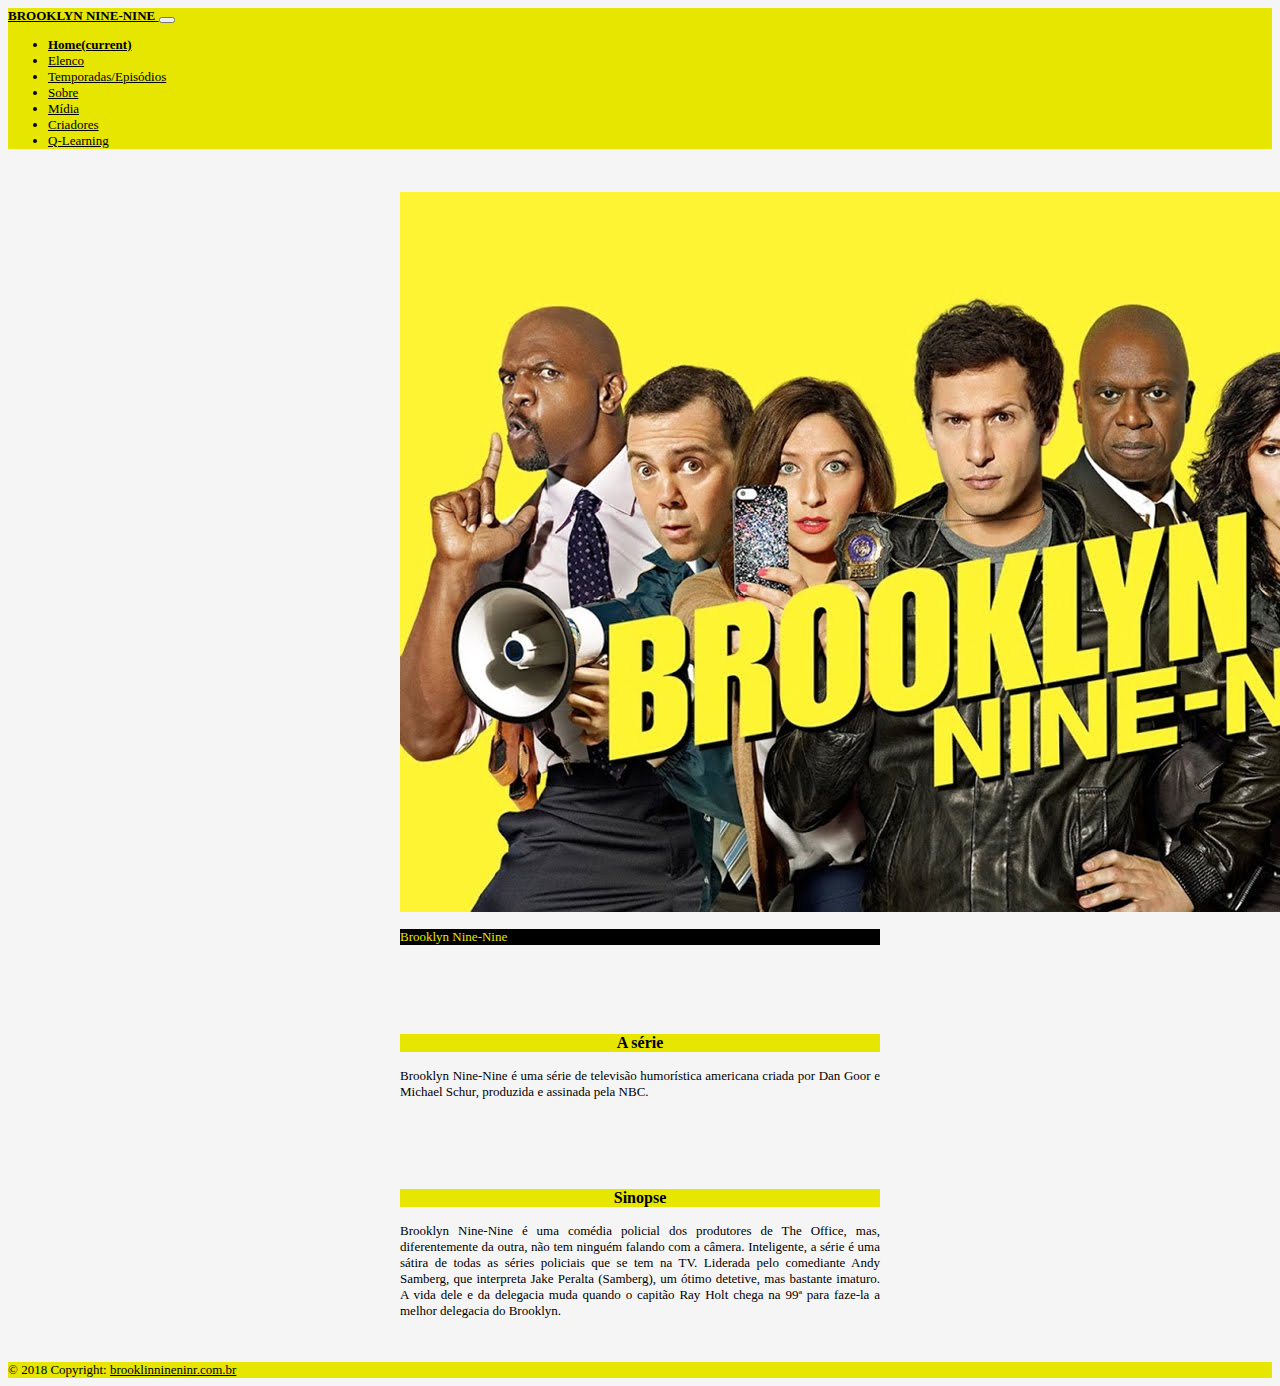
<file: index.html>
<!DOCTYPE html>
<html lang="pt-br">
<head>
  <!--  Meta  -->
  <meta charset="UTF-8" />
  <title>BROOKLYN NINE-NINE</title>
  <!--  Styles  -->
  <link
    rel="stylesheet"
    href="https://stackpath.bootstrapcdn.com/bootstrap/4.1.3/css/bootstrap.min.css"
    integrity="sha384-MCw98/SFnGE8fJT3GXwEOngsV7Zt27NXFoaoApmYm81iuXoPkFOJwJ8ERdknLPMO"
    crossorigin="anonymous">
  <link rel="stylesheet" href="styles/index.css">
</head>
<body>
  <header>
    <nav class="navbar navbar-expand-lg ">
      <a class="navbar-brand cblack" style="font-weight: 600;" href="#">
        <strong>BROOKLYN NINE-NINE</strong>
      </a>
      <button class="navbar-toggler" type="button" data-toggle="collapse" data-target="#navbarNav" aria-controls="navbarNav" aria-e xpanded="false" aria-label="Toggle navigation">
        <span class="navbar-toggler-icon"></span>
      </button>
      <div class="collapse navbar-collapse" id="navbarNav">
        <ul class="navbar-nav">
          <li class="nav-item active">
            <a class="nav-link font-bold cblack" href="index.html">Home<span class="sr-only">(current)</span></a>
          </li>
          <li class="nav-item">
            <a class="nav-link cblack" href="pages/personagens.html">Elenco</a>
          </li>
          <li class="nav-item">
            <a class="nav-link cblack" href="pages/episodios.html">Temporadas/Episódios</a>
          </li>
          <li class="nav-item">
            <a class="nav-link cblack" href="pages/sobre.html">Sobre</a>
          </li>
          <li class="nav-item">
            <a class="nav-link cblack" href="pages/midia.html">Mídia</a>
          </li>
          <li class="nav-item">
            <a class="nav-link cblack" href="pages/criadores.html">Criadores</a>
          </li>
          <li class="nav-item">
            <a class="nav-link cblack" href="pages/qlearning.html">Q-Learning</a>
          </li>
        </ul>
      </div>
    </nav>
  </header>
  <div class="container-fluid" id="home">
    <article class="col-md-12">
      <div class="card"  style="width: 30rem;">
        <img class="card-img-top" src="img/main.jpg" alt="Brooklyn Nine-Nine">
        <div class="card-body wow-title-mod-2">
          <p class="card-text title-mod-2">Brooklyn Nine-Nine</p>
        </div>
      </div>
    </article>
  </div>
  <div class="container-fluid">
    <article class="col-md-12">
      <div class="card"  style="width: 30rem;">
        <div class="card-body wow-title">
          <p class="card-text centerfocus">A série</p>
        </div>
        <div class="card-body justified">
          <p class="card-text">Brooklyn Nine-Nine é uma série de televisão humorística americana criada por Dan Goor e Michael Schur, produzida e assinada pela NBC.</p>
          <p class="card-text"></p>
        </div>
      </div>
    </article>
  </div>

  <div class="container-fluid">
    <article class="col-md-12">
      <div class="card"  style="width: 30rem;">
        <div class="card-body wow-title">
          <p class="card-text centerfocus">Sinopse</p>
        </div>
        <div class="card-body justified">
          <p class="card-text">Brooklyn Nine-Nine é uma comédia policial dos produtores de The Office, mas, diferentemente da outra, não tem ninguém falando com a câmera. Inteligente, a série é uma sátira de todas as séries policiais que se tem na TV.

              Liderada pelo comediante Andy Samberg, que interpreta Jake Peralta (Samberg), um ótimo detetive, mas bastante imaturo. A vida dele e da delegacia muda quando o capitão Ray Holt chega na 99ª para faze-la a melhor delegacia do Brooklyn.</p>
        </div>
      </div>
    </article>
  </div>

  <!-- Footer -->
  <footer class="page-footer font-small blue">
    <!-- Copyright -->
    <div class="footer-copyright text-center py-3 cblack">© 2018 Copyright:
      <a class="link-footer cblack" href="#"> brooklinnineninr.com.br</a>
    </div>
    <!-- Copyright -->
  </footer>

  <!-- Scripts -->
  <script src="https://code.jquery.com/jquery-3.3.1.slim.min.js" integrity="sha384-q8i/X+965DzO0rT7abK41JStQIAqVgRVzpbzo5smXKp4YfRvH+8abtTE1Pi6jizo" crossorigin="anonymous"></script>
  <script src="https://cdnjs.cloudflare.com/ajax/libs/popper.js/1.14.3/umd/popper.min.js" integrity="sha384-ZMP7rVo3mIykV+2+9J3UJ46jBk0WLaUAdn689aCwoqbBJiSnjAK/l8WvCWPIPm49" crossorigin="anonymous"></script>
  <script src="https://stackpath.bootstrapcdn.com/bootstrap/4.1.3/js/bootstrap.min.js" integrity="sha384-ChfqqxuZUCnJSK3+MXmPNIyE6ZbWh2IMqE241rYiqJxyMiZ6OW/JmZQ5stwEULTy" crossorigin="anonymous"></script>
  <script src="scripts/index.js"></script>
</body>
</html>
</file>
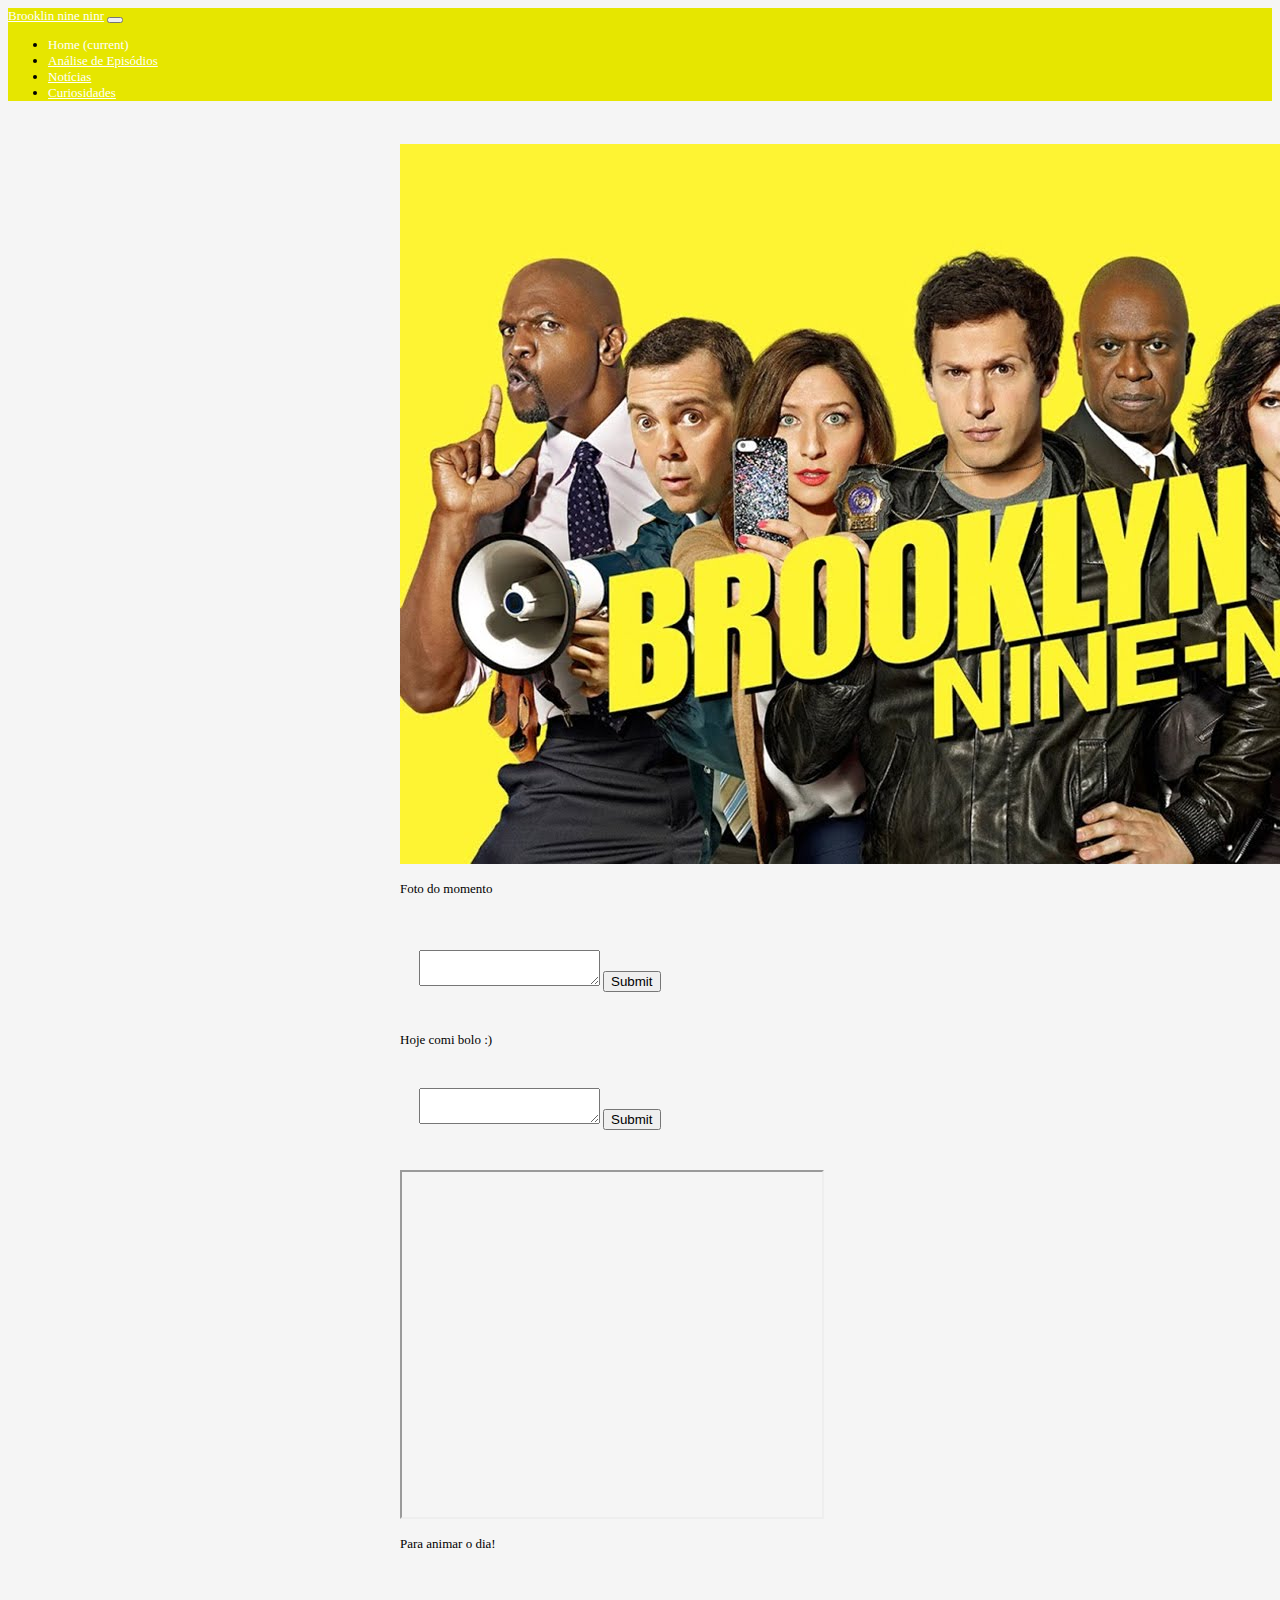
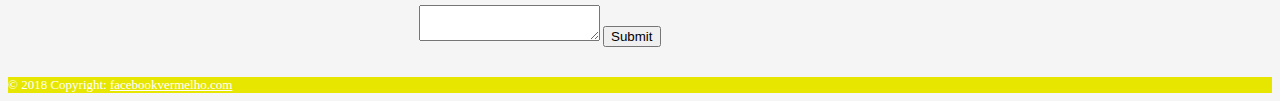
<file: exemplo.html>
<!DOCTYPE html>
<html lang="pt-br">
<head>
  <!--  Meta  -->
  <meta charset="UTF-8" />
  <title>Brooklin nine ninr</title>
  <!--  Styles  -->
  <link
    rel="stylesheet"
    href="https://stackpath.bootstrapcdn.com/bootstrap/4.1.3/css/bootstrap.min.css"
    integrity="sha384-MCw98/SFnGE8fJT3GXwEOngsV7Zt27NXFoaoApmYm81iuXoPkFOJwJ8ERdknLPMO"
    crossorigin="anonymous">
  <link rel="stylesheet" href="styles/index.css">
</head>
<body>
  <header>
    <nav class="navbar navbar-expand-lg ">
      <a class="navbar-brand" href="#">Brooklin nine ninr</a>
      <button class="navbar-toggler" type="button" data-toggle="collapse" data-target="#navbarNav" aria-controls="navbarNav" aria-e xpanded="false" aria-label="Toggle navigation">
        <span class="navbar-toggler-icon"></span>
      </button>
      <div class="collapse navbar-collapse" id="navbarNav">
        <ul class="navbar-nav">
          <li class="nav-item active">
            <a class="nav-link" >Home <span class="sr-only">(current)</span></a>
            </li>
          <li class="nav-item">
            <a class="nav-link" href="pages/episodios.html">Análise de Episódios</a>
          </li>
          <li class="nav-item">
            <a class="nav-link" href="pages/noticias.html">Notícias</a>
          </li>
          <li class="nav-item">
            <a class="nav-link" href="pages/curiosidades.html">Curiosidades</a>
          </li>
        </ul>
      </div>
    </nav>
  </header>
  <div class="container-fluid" id="home">
    <article class="col-md-12" id="postOne">
      <div class="card"  style="width: 30rem;">
        <img class="card-img-top" src="img/main.jpg" alt="Card image cap">
        <div class="card-body">
          <p class="card-text">Foto do momento</p>
        </div>
      </div>
      <form id="post1" class="frmcomments">
        <div class="row line-post" id="divPost1">
          <!--<div class="col-md-10" id="divPost1">
          </div>-->
        </div>
        <div class="row line-post">
            <textarea id="comment1" class="form-control col-md-10"></textarea>
            <input type="submit" class="btn btn-primary col-md-2" id="bt1" value="Submit"/>
        </div>
	   </form>
    </article>
    <article class="col-md-12" id="postTwo">
      <div class="card" style="width: 30rem;">
        <div class="card-body">
          Hoje comi bolo :)
        </div>
      </div>
      <form id="post2" class="frmcomments">
        <div class="row line-post" id="divPost2">
          <!--<div class="col-md-10" id="divPost2"></div>-->
        </div>
        <div class="row line-post">
        		<textarea id="comment2" class="form-control col-md-10"></textarea>
        		<input type="submit" class="btn btn-primary col-md-2" id="bt2" value="Submit"/>
        </div>
	   </form>
    </article>
    <article class="col-md-12" id="postThree">
      <div class="card"  style="width: 30rem;">
        <iframe width="420" height="345" src="https://www.youtube.com/embed/6MdpaoBbK8c">
        </iframe>
        <div class="card-body">
          <p class="card-text">Para animar o dia!</p>
        </div>
      </div>
    </article>
    <form id="post3" class="frmcomments">
      <div class="row line-post" id="divPost3">
        <!--<div class="col-md-10" id="divPost3"></div>-->
      </div>
      <div class="row line-post">
      		<textarea id="comment3" class="form-control col-md-10"></textarea>
      		<input type="submit" class="btn btn-primary col-md-2" id="bt3" value="Submit"/>
      </div>
	   </form>

  </div>

  <!-- Footer -->
  <footer class="page-footer font-small blue">
    <!-- Copyright -->
    <div class="footer-copyright text-center py-3">© 2018 Copyright:
      <a class="link-footer" href="#"> facebookvermelho.com</a>
    </div>
    <!-- Copyright -->
  </footer>

  <!-- Scripts -->
  <script src="https://code.jquery.com/jquery-3.3.1.slim.min.js" integrity="sha384-q8i/X+965DzO0rT7abK41JStQIAqVgRVzpbzo5smXKp4YfRvH+8abtTE1Pi6jizo" crossorigin="anonymous"></script>
  <script src="https://cdnjs.cloudflare.com/ajax/libs/popper.js/1.14.3/umd/popper.min.js" integrity="sha384-ZMP7rVo3mIykV+2+9J3UJ46jBk0WLaUAdn689aCwoqbBJiSnjAK/l8WvCWPIPm49" crossorigin="anonymous"></script>
  <script src="https://stackpath.bootstrapcdn.com/bootstrap/4.1.3/js/bootstrap.min.js" integrity="sha384-ChfqqxuZUCnJSK3+MXmPNIyE6ZbWh2IMqE241rYiqJxyMiZ6OW/JmZQ5stwEULTy" crossorigin="anonymous"></script>
  <script src="scripts/index.js"></script>
</body>
</html>
</file>
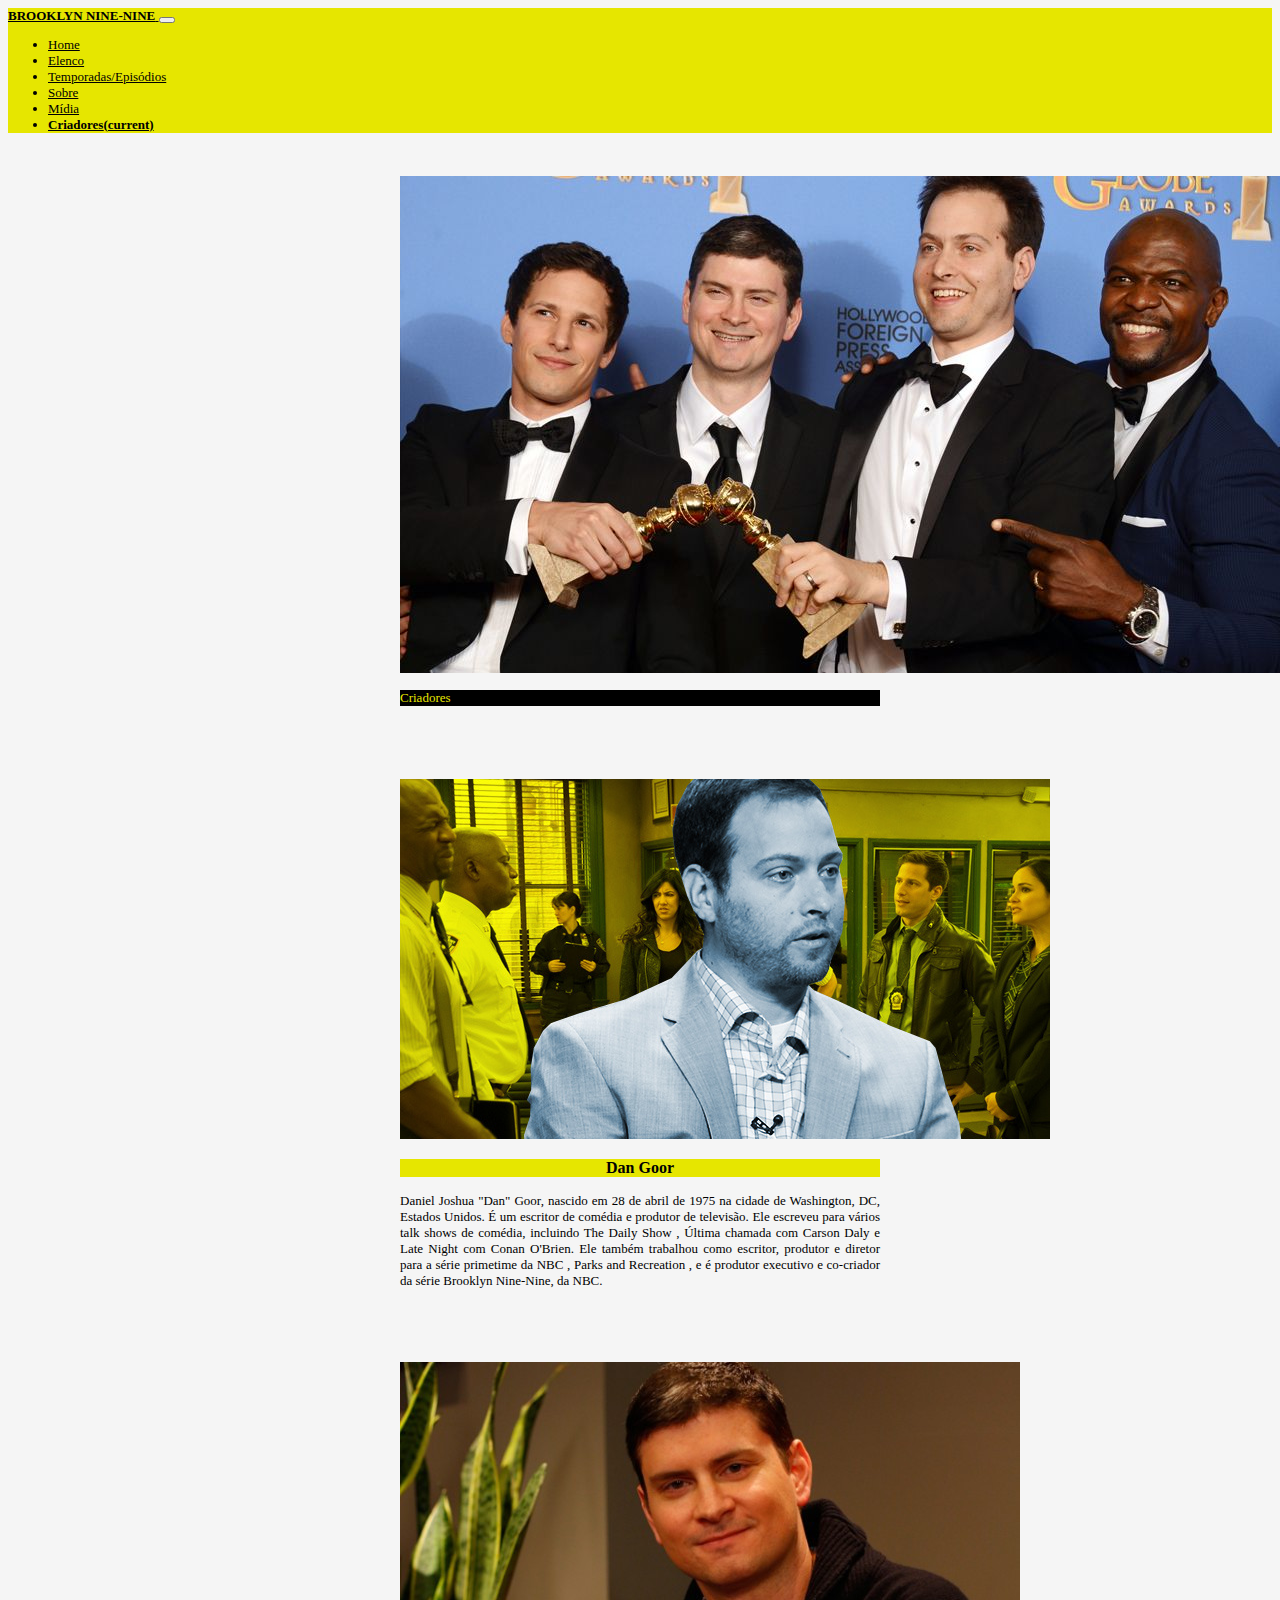
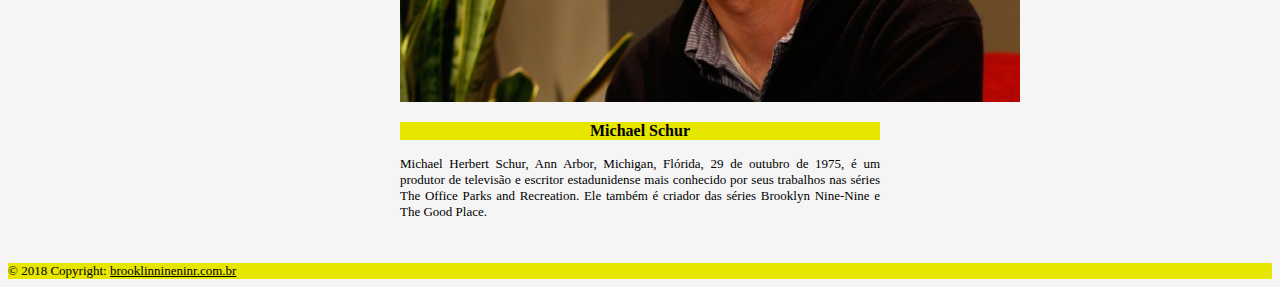
<file: pages/criadores.html>
<!DOCTYPE html>
<html lang="pt-br">
<head>
  <!--  Meta  -->
  <meta charset="UTF-8" />
  <title>BROOKLYN NINE-NINE</title>
  <!--  Styles  -->
  <link
    rel="stylesheet"
    href="https://stackpath.bootstrapcdn.com/bootstrap/4.1.3/css/bootstrap.min.css"
    integrity="sha384-MCw98/SFnGE8fJT3GXwEOngsV7Zt27NXFoaoApmYm81iuXoPkFOJwJ8ERdknLPMO"
    crossorigin="anonymous">
  <link rel="stylesheet" href="../styles/index.css">
</head>
<body>
  <header>
    <nav class="navbar navbar-expand-lg ">
      <a class="navbar-brand cblack" style="font-weight: 600;" href="../index.html">
        <strong>BROOKLYN NINE-NINE</strong>
      </a>
      <button class="navbar-toggler" type="button" data-toggle="collapse" data-target="#navbarNav" aria-controls="navbarNav" aria-e xpanded="false" aria-label="Toggle navigation">
        <span class="navbar-toggler-icon"></span>
      </button>
      <div class="collapse navbar-collapse" id="navbarNav">
        <ul class="navbar-nav">
          <li class="nav-item active">
            <a class="nav-link cblack" href="../index.html">Home</a>
          </li>
          <li class="nav-item">
            <a class="nav-link cblack" href="personagens.html">Elenco</a>
          </li>
          <li class="nav-item">
            <a class="nav-link cblack" href="episodios.html">Temporadas/Episódios</a>
          </li>
          <li class="nav-item">
            <a class="nav-link cblack" href="sobre.html">Sobre</a>
          </li>
          <li class="nav-item">
            <a class="nav-link cblack" href="midia.html">Mídia</a>
          </li>
          <li class="nav-item">
            <a class="nav-link font-bold cblack" href="criadores.html">Criadores<span class="sr-only">(current)</span></a>
          </li>
        </ul>
      </div>
    </nav>
  </header>
  <div class="container-fluid" id="home">
    <article class="col-md-12">
      <div class="card"  style="width: 30rem;">
        <img class="card-img-top" src="../img/criadores.jpg" alt="Card image cap">
        <div class="card-body wow-title-mod-2">
          <p class="card-text title-mod-2">
            Criadores
          </p>
        </div>
      </div>
    </article>
  </div>
  <div class="container-fluid">
    <article class="col-md-12">
      <div class="card"  style="width: 30rem;">
          <img class="card-img-top" src="../img/dan-goor.jpg" alt="Card image cap">
        <div class="card-body wow-title">
          <p class="card-text centerfocus">Dan Goor</p>
        </div>
        <div class="card-body justified">
          <p class="card-text">Daniel Joshua "Dan" Goor, nascido em 28 de abril de 1975 na cidade de Washington, DC, Estados Unidos. É um escritor de comédia e produtor de televisão. Ele escreveu para vários talk shows de comédia, incluindo The Daily Show , Última chamada com Carson Daly e Late Night com Conan O'Brien. Ele também trabalhou como escritor, produtor e diretor para a série primetime da NBC , Parks and Recreation , e é produtor executivo e co-criador da série Brooklyn Nine-Nine, da NBC.</p>
        </div>
      </div>
    </article>
  </div>

  <div class="container-fluid">
    <article class="col-md-12">
      <div class="card"  style="width: 30rem;">
          <img class="card-img-top" src="../img/michael_schur.jpg" alt="Card image cap">
        <div class="card-body wow-title">
          <p class="card-text centerfocus">Michael Schur</p>
        </div>
        <div class="card-body justified">
          <p class="card-text">Michael Herbert Schur, Ann Arbor, Michigan, Flórida, 29 de outubro de 1975, é um produtor de televisão e escritor estadunidense mais conhecido por seus trabalhos nas séries The Office Parks and Recreation. Ele também é criador das séries Brooklyn Nine-Nine e The Good Place.</p>
        </div>
      </div>
    </article>
  </div>

  <!-- Footer -->
  <footer class="page-footer font-small blue">
    <!-- Copyright -->
    <div class="footer-copyright text-center py-3 cblack">© 2018 Copyright:
      <a class="link-footer cblack" href="#"> brooklinnineninr.com.br</a>
    </div>
    <!-- Copyright -->
  </footer>

  <!-- Scripts -->
  <script src="https://code.jquery.com/jquery-3.3.1.slim.min.js" integrity="sha384-q8i/X+965DzO0rT7abK41JStQIAqVgRVzpbzo5smXKp4YfRvH+8abtTE1Pi6jizo" crossorigin="anonymous"></script>
  <script src="https://cdnjs.cloudflare.com/ajax/libs/popper.js/1.14.3/umd/popper.min.js" integrity="sha384-ZMP7rVo3mIykV+2+9J3UJ46jBk0WLaUAdn689aCwoqbBJiSnjAK/l8WvCWPIPm49" crossorigin="anonymous"></script>
  <script src="https://stackpath.bootstrapcdn.com/bootstrap/4.1.3/js/bootstrap.min.js" integrity="sha384-ChfqqxuZUCnJSK3+MXmPNIyE6ZbWh2IMqE241rYiqJxyMiZ6OW/JmZQ5stwEULTy" crossorigin="anonymous"></script>
  <script src="../scripts/index.js"></script>
</body>
</html>
</file>
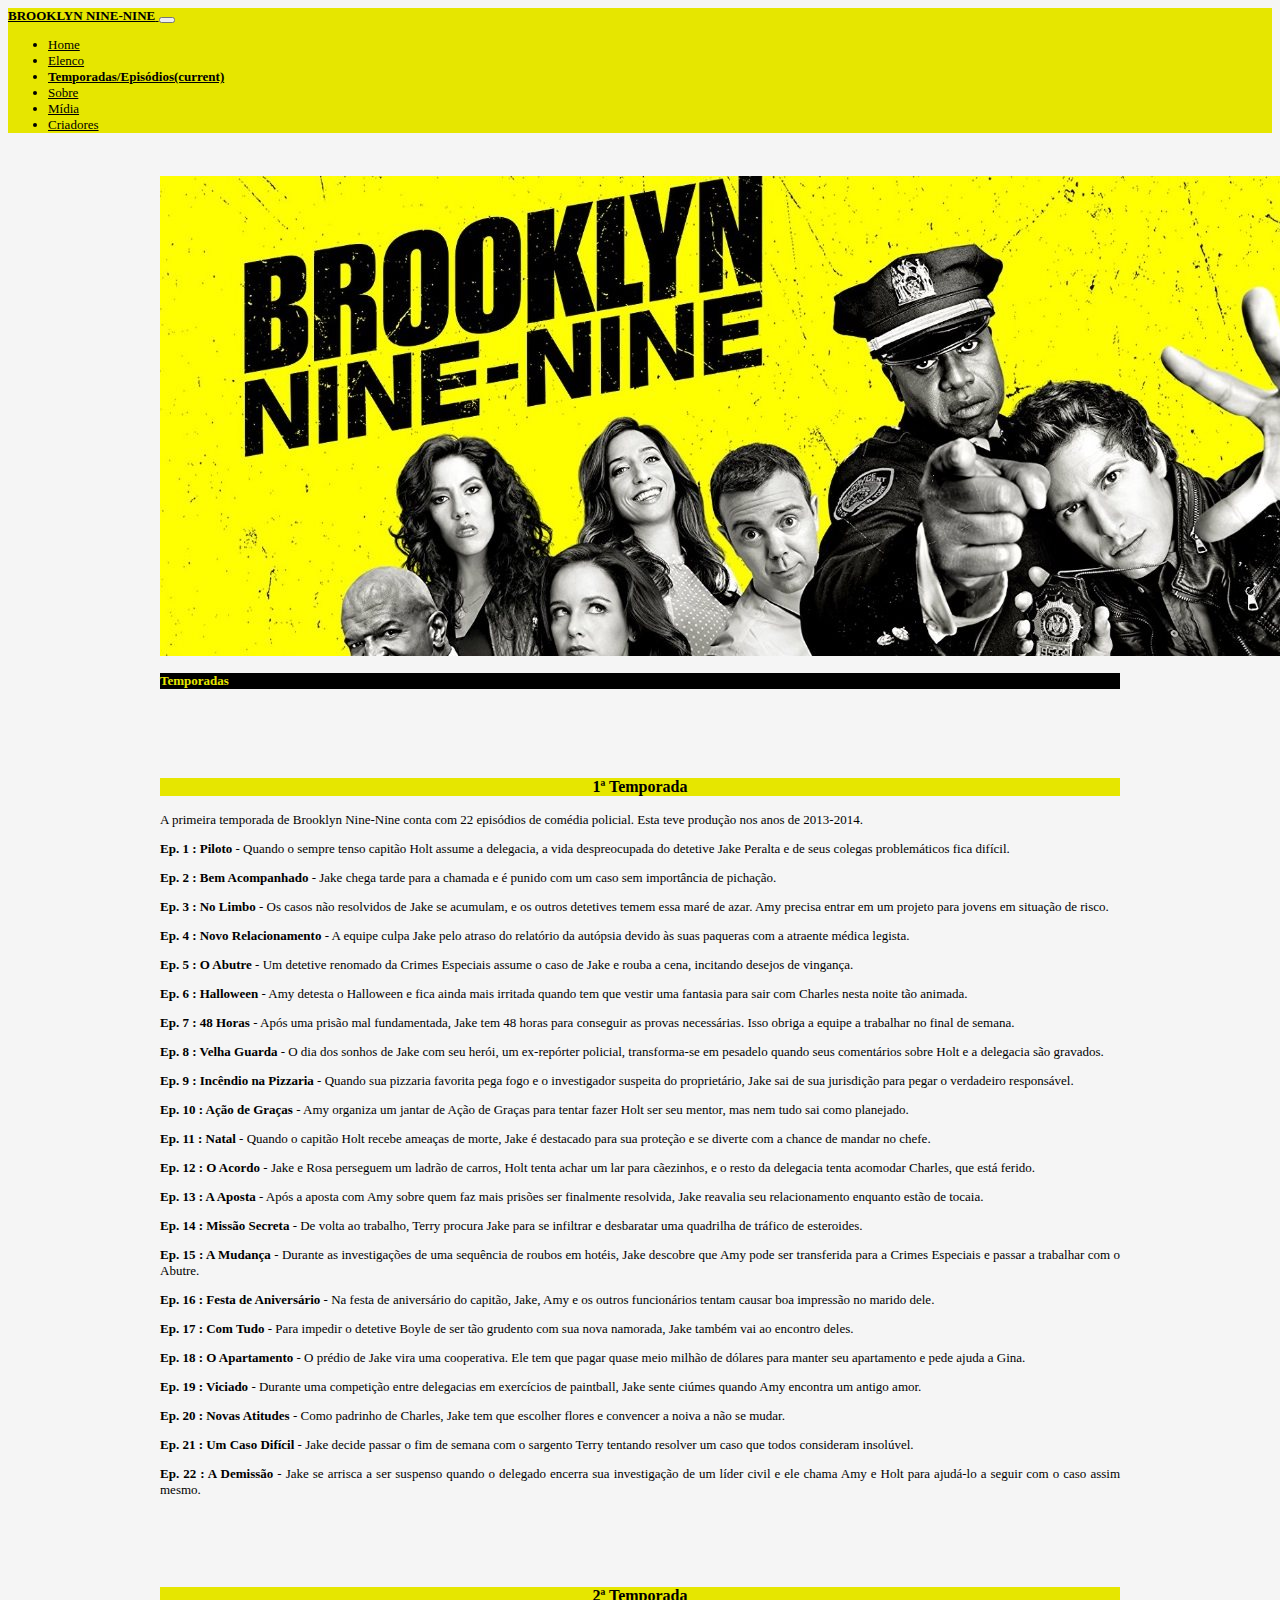
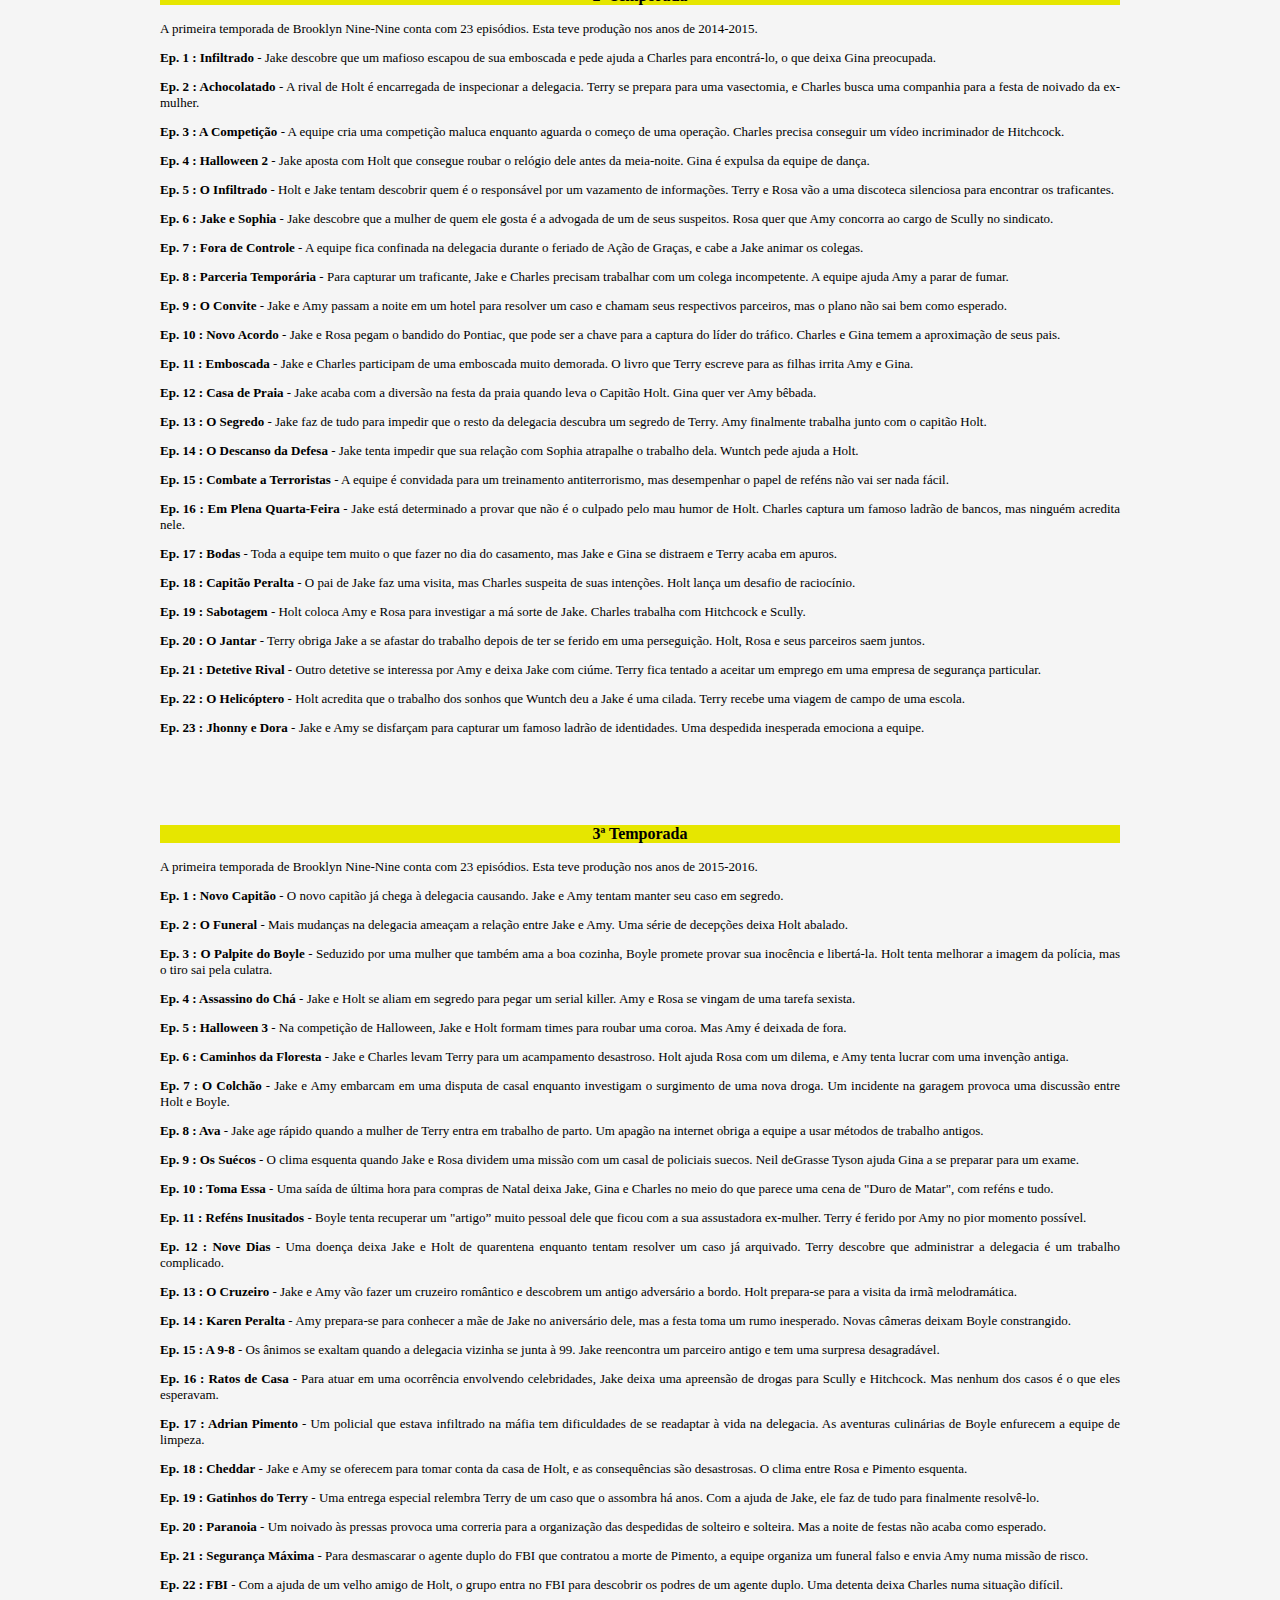
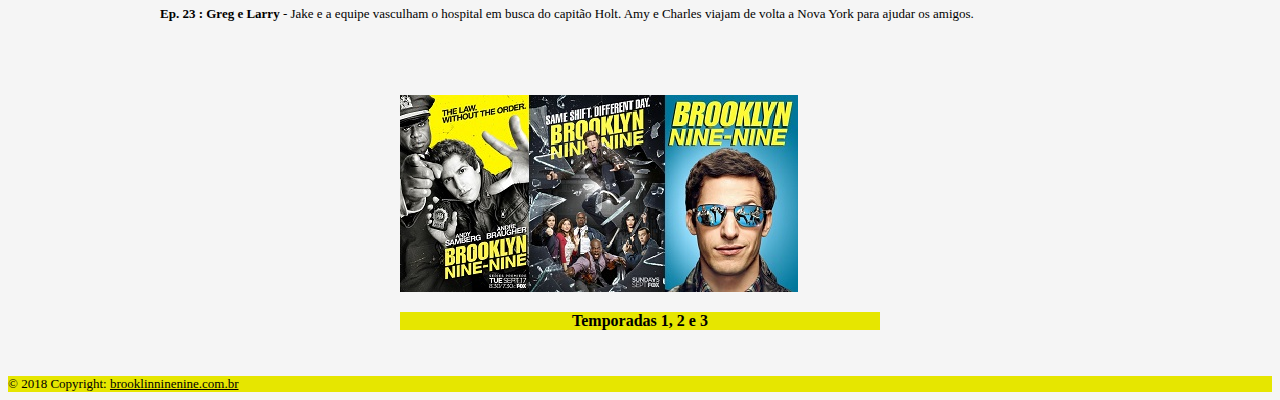
<file: pages/episodios.html>
<!DOCTYPE html>
<html lang="pt-br">
<head>
  <!--  Meta  -->
  <meta charset="UTF-8" />
  <title>BROOKLYN NINE-NINE</title>
  <!--  Styles  -->
  <link
    rel="stylesheet"
    href="https://stackpath.bootstrapcdn.com/bootstrap/4.1.3/css/bootstrap.min.css"
    integrity="sha384-MCw98/SFnGE8fJT3GXwEOngsV7Zt27NXFoaoApmYm81iuXoPkFOJwJ8ERdknLPMO"
    crossorigin="anonymous">
  <link rel="stylesheet" href="../styles/index.css">
</head>
<body>
  <header>
    <nav class="navbar navbar-expand-lg ">
      <a class="navbar-brand cblack" style="font-weight: 600;" href="../index.html">
          <strong>BROOKLYN NINE-NINE</strong>
      </a>
      <button class="navbar-toggler" type="button" data-toggle="collapse" data-target="#navbarNav" aria-controls="navbarNav" aria-e xpanded="false" aria-label="Toggle navigation">
        <span class="navbar-toggler-icon"></span>
      </button>
      <div class="collapse navbar-collapse" id="navbarNav">
        <ul class="navbar-nav">
          <li class="nav-item active">
            <a class="nav-link cblack" href="../index.html">Home</a>
          </li>
          <li class="nav-item">
            <a class="nav-link cblack" href="personagens.html">Elenco</a>
          </li>
          <li class="nav-item">
            <a class="nav-link font-bold cblack" href="episodios.html">Temporadas/Episódios<span class="sr-only">(current)</span></a>
          </li>
          <li class="nav-item">
            <a class="nav-link cblack" href="sobre.html">Sobre</a>
          </li>
          <li class="nav-item">
            <a class="nav-link cblack" href="midia.html">Mídia</a>
          </li>
          <li class="nav-item">
            <a class="nav-link cblack" href="criadores.html">Criadores</a>
          </li>
        </ul>
      </div>
    </nav>
  </header>
  <div class="container-fluid" id="home">
    <article class="col-md-12">
      <div class="card"  style="width: 60rem;">
        <img class="card-img-top" src="../img/seasons.jpg" alt="Card image cap">
        <div class="card-body wow-title-mod-2">
          <p class="card-text title-mod-2">
            <strong>Temporadas</strong>
          </p>
        </div>
      </div>
    </article>
  </div>
  <div class="container-fluid">
    <article class="col-md-12">
      <div class="card"  style="width: 60rem;">
        <div class="card-body wow-title">
          <p class="card-text centerfocus">1ª Temporada</p>
        </div>
        <div class="card-body justified">
          <p class="card-text">
            A primeira temporada de Brooklyn Nine-Nine conta com 22 episódios de comédia policial. Esta teve produção nos anos de 2013-2014.
          </p>
          <p><strong> Ep. 1 : Piloto </strong> - Quando o sempre tenso capitão Holt assume a delegacia, a vida despreocupada do detetive Jake Peralta e de seus colegas problemáticos fica difícil.</p>
          <p><strong>Ep. 2 : Bem Acompanhado</strong> - Jake chega tarde para a chamada e é punido com um caso sem importância de pichação.</p>
          <p><strong>Ep. 3 : No Limbo</strong> - Os casos não resolvidos de Jake se acumulam, e os outros detetives temem essa maré de azar. Amy precisa entrar em um projeto para jovens em situação de risco.</p>
          <p><strong>Ep. 4 : Novo Relacionamento</strong> - A equipe culpa Jake pelo atraso do relatório da autópsia devido às suas paqueras com a atraente médica legista.</p>
          <p><strong>Ep. 5 : O Abutre</strong> - Um detetive renomado da Crimes Especiais assume o caso de Jake e rouba a cena, incitando desejos de vingança.</p>
          <p><strong>Ep. 6 : Halloween</strong> - Amy detesta o Halloween e fica ainda mais irritada quando tem que vestir uma fantasia para sair com Charles nesta noite tão animada.</p>
          <p><strong>Ep. 7 : 48 Horas</strong> - Após uma prisão mal fundamentada, Jake tem 48 horas para conseguir as provas necessárias. Isso obriga a equipe a trabalhar no final de semana.</p>
          <p><strong>Ep. 8 : Velha Guarda</strong> - O dia dos sonhos de Jake com seu herói, um ex-repórter policial, transforma-se em pesadelo quando seus comentários sobre Holt e a delegacia são gravados.</p>
          <p><strong>Ep. 9 : Incêndio na Pizzaria</strong> - Quando sua pizzaria favorita pega fogo e o investigador suspeita do proprietário, Jake sai de sua jurisdição para pegar o verdadeiro responsável.</p>
          <p><strong>Ep. 10 : Ação de Graças</strong> - Amy organiza um jantar de Ação de Graças para tentar fazer Holt ser seu mentor, mas nem tudo sai como planejado.</p>
          <p><strong>Ep. 11 : Natal</strong> - Quando o capitão Holt recebe ameaças de morte, Jake é destacado para sua proteção e se diverte com a chance de mandar no chefe.</p>
          <p><strong>Ep. 12 : O Acordo</strong> - Jake e Rosa perseguem um ladrão de carros, Holt tenta achar um lar para cãezinhos, e o resto da delegacia tenta acomodar Charles, que está ferido.</p>
          <p><strong>Ep. 13 : A Aposta</strong> - Após a aposta com Amy sobre quem faz mais prisões ser finalmente resolvida, Jake reavalia seu relacionamento enquanto estão de tocaia.</p>
          <p><strong>Ep. 14 : Missão Secreta</strong> - De volta ao trabalho, Terry procura Jake para se infiltrar e desbaratar uma quadrilha de tráfico de esteroides.</p>
          <p><strong>Ep. 15 : A Mudança</strong> - Durante as investigações de uma sequência de roubos em hotéis, Jake descobre que Amy pode ser transferida para a Crimes Especiais e passar a trabalhar com o Abutre.</p>
          <p><strong>Ep. 16 : Festa de Aniversário</strong> - Na festa de aniversário do capitão, Jake, Amy e os outros funcionários tentam causar boa impressão no marido dele.</p>
          <p><strong>Ep. 17 : Com Tudo</strong> - Para impedir o detetive Boyle de ser tão grudento com sua nova namorada, Jake também vai ao encontro deles.</p>
          <p><strong>Ep. 18 : O Apartamento</strong> - O prédio de Jake vira uma cooperativa. Ele tem que pagar quase meio milhão de dólares para manter seu apartamento e pede ajuda a Gina.</p>
          <p><strong>Ep. 19 : Viciado</strong> - Durante uma competição entre delegacias em exercícios de paintball, Jake sente ciúmes quando Amy encontra um antigo amor.</p>
          <p><strong>Ep. 20 : Novas Atitudes</strong> - Como padrinho de Charles, Jake tem que escolher flores e convencer a noiva a não se mudar.</p>
          <p><strong>Ep. 21 : Um Caso Difícil</strong> - Jake decide passar o fim de semana com o sargento Terry tentando resolver um caso que todos consideram insolúvel.</p>
          <p><strong>Ep. 22 : A Demissão</strong> - Jake se arrisca a ser suspenso quando o delegado encerra sua investigação de um líder civil e ele chama Amy e Holt para ajudá-lo a seguir com o caso assim mesmo.</p>
        </div>
      </div>
    </article>
  </div>

  <div class="container-fluid">
      <article class="col-md-12">
        <div class="card"  style="width: 60rem;">
          <div class="card-body wow-title">
            <p class="card-text centerfocus">2ª Temporada</p>
          </div>
          <div class="card-body justified">
            <p class="card-text">
              A primeira temporada de Brooklyn Nine-Nine conta com 23 episódios. Esta teve produção nos anos de 2014-2015.
            </p>
            <p><strong>Ep. 1 : Infiltrado </strong> - Jake descobre que um mafioso escapou de sua emboscada e pede ajuda a Charles para encontrá-lo, o que deixa Gina preocupada.</p>
            <p><strong>Ep. 2 : Achocolatado</strong> - A rival de Holt é encarregada de inspecionar a delegacia. Terry se prepara para uma vasectomia, e Charles busca uma companhia para a festa de noivado da ex-mulher.</p>
            <p><strong>Ep. 3 : A Competição</strong> - A equipe cria uma competição maluca enquanto aguarda o começo de uma operação. Charles precisa conseguir um vídeo incriminador de Hitchcock.</p>
            <p><strong>Ep. 4 : Halloween 2</strong> - Jake aposta com Holt que consegue roubar o relógio dele antes da meia-noite. Gina é expulsa da equipe de dança.</p>
            <p><strong>Ep. 5 : O Infiltrado</strong> - Holt e Jake tentam descobrir quem é o responsável por um vazamento de informações. Terry e Rosa vão a uma discoteca silenciosa para encontrar os traficantes.</p>
            <p><strong>Ep. 6 : Jake e Sophia</strong> - Jake descobre que a mulher de quem ele gosta é a advogada de um de seus suspeitos. Rosa quer que Amy concorra ao cargo de Scully no sindicato.</p>
            <p><strong>Ep. 7 : Fora de Controle</strong> - A equipe fica confinada na delegacia durante o feriado de Ação de Graças, e cabe a Jake animar os colegas.</p>
            <p><strong>Ep. 8 : Parceria Temporária</strong> - Para capturar um traficante, Jake e Charles precisam trabalhar com um colega incompetente. A equipe ajuda Amy a parar de fumar.</p>
            <p><strong>Ep. 9 : O Convite</strong> - Jake e Amy passam a noite em um hotel para resolver um caso e chamam seus respectivos parceiros, mas o plano não sai bem como esperado.</p>
            <p><strong>Ep. 10 : Novo Acordo</strong> - Jake e Rosa pegam o bandido do Pontiac, que pode ser a chave para a captura do líder do tráfico. Charles e Gina temem a aproximação de seus pais.</p>
            <p><strong>Ep. 11 : Emboscada</strong> - Jake e Charles participam de uma emboscada muito demorada. O livro que Terry escreve para as filhas irrita Amy e Gina.</p>
            <p><strong>Ep. 12 : Casa de Praia</strong> - Jake acaba com a diversão na festa da praia quando leva o Capitão Holt. Gina quer ver Amy bêbada.</p>
            <p><strong>Ep. 13 : O Segredo</strong> - Jake faz de tudo para impedir que o resto da delegacia descubra um segredo de Terry. Amy finalmente trabalha junto com o capitão Holt.</p>
            <p><strong>Ep. 14 : O Descanso da Defesa</strong> - Jake tenta impedir que sua relação com Sophia atrapalhe o trabalho dela. Wuntch pede ajuda a Holt.</p>
            <p><strong>Ep. 15 : Combate a Terroristas</strong> - A equipe é convidada para um treinamento antiterrorismo, mas desempenhar o papel de reféns não vai ser nada fácil.</p>
            <p><strong>Ep. 16 : Em Plena Quarta-Feira</strong> - Jake está determinado a provar que não é o culpado pelo mau humor de Holt. Charles captura um famoso ladrão de bancos, mas ninguém acredita nele.</p>
            <p><strong>Ep. 17 : Bodas</strong> - Toda a equipe tem muito o que fazer no dia do casamento, mas Jake e Gina se distraem e Terry acaba em apuros.</p>
            <p><strong>Ep. 18 : Capitão Peralta</strong> - O pai de Jake faz uma visita, mas Charles suspeita de suas intenções. Holt lança um desafio de raciocínio.</p>
            <p><strong>Ep. 19 : Sabotagem</strong> - Holt coloca Amy e Rosa para investigar a má sorte de Jake. Charles trabalha com Hitchcock e Scully.</p>
            <p><strong>Ep. 20 : O Jantar</strong> - Terry obriga Jake a se afastar do trabalho depois de ter se ferido em uma perseguição. Holt, Rosa e seus parceiros saem juntos.</p>
            <p><strong>Ep. 21 : Detetive Rival</strong> - Outro detetive se interessa por Amy e deixa Jake com ciúme. Terry fica tentado a aceitar um emprego em uma empresa de segurança particular.</p>
            <p><strong>Ep. 22 : O Helicóptero</strong> - Holt acredita que o trabalho dos sonhos que Wuntch deu a Jake é uma cilada. Terry recebe uma viagem de campo de uma escola.</p>
            <p><strong>Ep. 23 : Jhonny e Dora</strong> - Jake e Amy se disfarçam para capturar um famoso ladrão de identidades. Uma despedida inesperada emociona a equipe.</p>
          </div>
        </div>
      </article>
    </div>

    <div class="container-fluid">
    <article class="col-md-12">
      <div class="card"  style="width: 60rem;">
        <div class="card-body wow-title">
          <p class="card-text centerfocus">3ª Temporada</p>
        </div>
        <div class="card-body justified">
          <p class="card-text">
            A primeira temporada de Brooklyn Nine-Nine conta com 23 episódios. Esta teve produção nos anos de 2015-2016.
          </p>
          <p><strong>Ep. 1 : Novo Capitão </strong> - O novo capitão já chega à delegacia causando. Jake e Amy tentam manter seu caso em segredo.</p>
          <p><strong>Ep. 2 : O Funeral</strong> - Mais mudanças na delegacia ameaçam a relação entre Jake e Amy. Uma série de decepções deixa Holt abalado.</p>
          <p><strong>Ep. 3 : O Palpite do Boyle</strong> - Seduzido por uma mulher que também ama a boa cozinha, Boyle promete provar sua inocência e libertá-la. Holt tenta melhorar a imagem da polícia, mas o tiro sai pela culatra.</p>
          <p><strong>Ep. 4 : Assassino do Chá</strong> - Jake e Holt se aliam em segredo para pegar um serial killer. Amy e Rosa se vingam de uma tarefa sexista.</p>
          <p><strong>Ep. 5 : Halloween 3</strong> - Na competição de Halloween, Jake e Holt formam times para roubar uma coroa. Mas Amy é deixada de fora.</p>
          <p><strong>Ep. 6 : Caminhos da Floresta</strong> - Jake e Charles levam Terry para um acampamento desastroso. Holt ajuda Rosa com um dilema, e Amy tenta lucrar com uma invenção antiga.</p>
          <p><strong>Ep. 7 : O Colchão</strong> - Jake e Amy embarcam em uma disputa de casal enquanto investigam o surgimento de uma nova droga. Um incidente na garagem provoca uma discussão entre Holt e Boyle.</p>
          <p><strong>Ep. 8 : Ava</strong> - Jake age rápido quando a mulher de Terry entra em trabalho de parto. Um apagão na internet obriga a equipe a usar métodos de trabalho antigos.</p>
          <p><strong>Ep. 9 : Os Suécos</strong> - O clima esquenta quando Jake e Rosa dividem uma missão com um casal de policiais suecos. Neil deGrasse Tyson ajuda Gina a se preparar para um exame.</p>
          <p><strong>Ep. 10 : Toma Essa</strong> - Uma saída de última hora para compras de Natal deixa Jake, Gina e Charles no meio do que parece uma cena de "Duro de Matar", com reféns e tudo.</p>
          <p><strong>Ep. 11 : Reféns Inusitados</strong> - Boyle tenta recuperar um "artigo” muito pessoal dele que ficou com a sua assustadora ex-mulher. Terry é ferido por Amy no pior momento possível.</p>
          <p><strong>Ep. 12 : Nove Dias</strong> - Uma doença deixa Jake e Holt de quarentena enquanto tentam resolver um caso já arquivado. Terry descobre que administrar a delegacia é um trabalho complicado.</p>
          <p><strong>Ep. 13 : O Cruzeiro</strong> - Jake e Amy vão fazer um cruzeiro romântico e descobrem um antigo adversário a bordo. Holt prepara-se para a visita da irmã melodramática.</p>
          <p><strong>Ep. 14 : Karen Peralta</strong> - Amy prepara-se para conhecer a mãe de Jake no aniversário dele, mas a festa toma um rumo inesperado. Novas câmeras deixam Boyle constrangido.</p>
          <p><strong>Ep. 15 : A 9-8</strong> - Os ânimos se exaltam quando a delegacia vizinha se junta à 99. Jake reencontra um parceiro antigo e tem uma surpresa desagradável.</p>
          <p><strong>Ep. 16 : Ratos de Casa</strong> - Para atuar em uma ocorrência envolvendo celebridades, Jake deixa uma apreensão de drogas para Scully e Hitchcock. Mas nenhum dos casos é o que eles esperavam.</p>
          <p><strong>Ep. 17 : Adrian Pimento</strong> - Um policial que estava infiltrado na máfia tem dificuldades de se readaptar à vida na delegacia. As aventuras culinárias de Boyle enfurecem a equipe de limpeza.</p>
          <p><strong>Ep. 18 : Cheddar</strong> - Jake e Amy se oferecem para tomar conta da casa de Holt, e as consequências são desastrosas. O clima entre Rosa e Pimento esquenta.</p>
          <p><strong>Ep. 19 : Gatinhos do Terry</strong> - Uma entrega especial relembra Terry de um caso que o assombra há anos. Com a ajuda de Jake, ele faz de tudo para finalmente resolvê-lo.</p>
          <p><strong>Ep. 20 : Paranoia</strong> - Um noivado às pressas provoca uma correria para a organização das despedidas de solteiro e solteira. Mas a noite de festas não acaba como esperado.</p>
          <p><strong>Ep. 21 : Segurança Máxima</strong> - Para desmascarar o agente duplo do FBI que contratou a morte de Pimento, a equipe organiza um funeral falso e envia Amy numa missão de risco.</p>
          <p><strong>Ep. 22 : FBI</strong> - Com a ajuda de um velho amigo de Holt, o grupo entra no FBI para descobrir os podres de um agente duplo. Uma detenta deixa Charles numa situação difícil.</p>
          <p><strong>Ep. 23 : Greg e Larry</strong> - Jake e a equipe vasculham o hospital em busca do capitão Holt. Amy e Charles viajam de volta a Nova York para ajudar os amigos.</p>
        </div>
      </div>
    </article>
  </div>

  <div class="container-fluid">
    <article class="col-md-12">
      <div class="card"  style="width: 30rem;">
        <img class="card-img-top" src="../img/temporada1.jpg" alt="Temporadas">
        <div class="card-body wow-title">
          <p class="card-text centerfocus">Temporadas 1, 2 e 3</p>
        </div>
      </div>
    </article>
  </div>

  <!-- Footer -->
  <footer class="page-footer font-small blue">
    <!-- Copyright -->
    <div class="footer-copyright text-center py-3 cblack">© 2018 Copyright:
      <a class="link-footer cblack" href="#"> brooklinninenine.com.br</a>
    </div>
    <!-- Copyright -->
  </footer>

  <!-- Scripts -->
  <script src="https://code.jquery.com/jquery-3.3.1.slim.min.js" integrity="sha384-q8i/X+965DzO0rT7abK41JStQIAqVgRVzpbzo5smXKp4YfRvH+8abtTE1Pi6jizo" crossorigin="anonymous"></script>
  <script src="https://cdnjs.cloudflare.com/ajax/libs/popper.js/1.14.3/umd/popper.min.js" integrity="sha384-ZMP7rVo3mIykV+2+9J3UJ46jBk0WLaUAdn689aCwoqbBJiSnjAK/l8WvCWPIPm49" crossorigin="anonymous"></script>
  <script src="https://stackpath.bootstrapcdn.com/bootstrap/4.1.3/js/bootstrap.min.js" integrity="sha384-ChfqqxuZUCnJSK3+MXmPNIyE6ZbWh2IMqE241rYiqJxyMiZ6OW/JmZQ5stwEULTy" crossorigin="anonymous"></script>
  <script src="../scripts/index.js"></script>
</body>
</html>
</file>
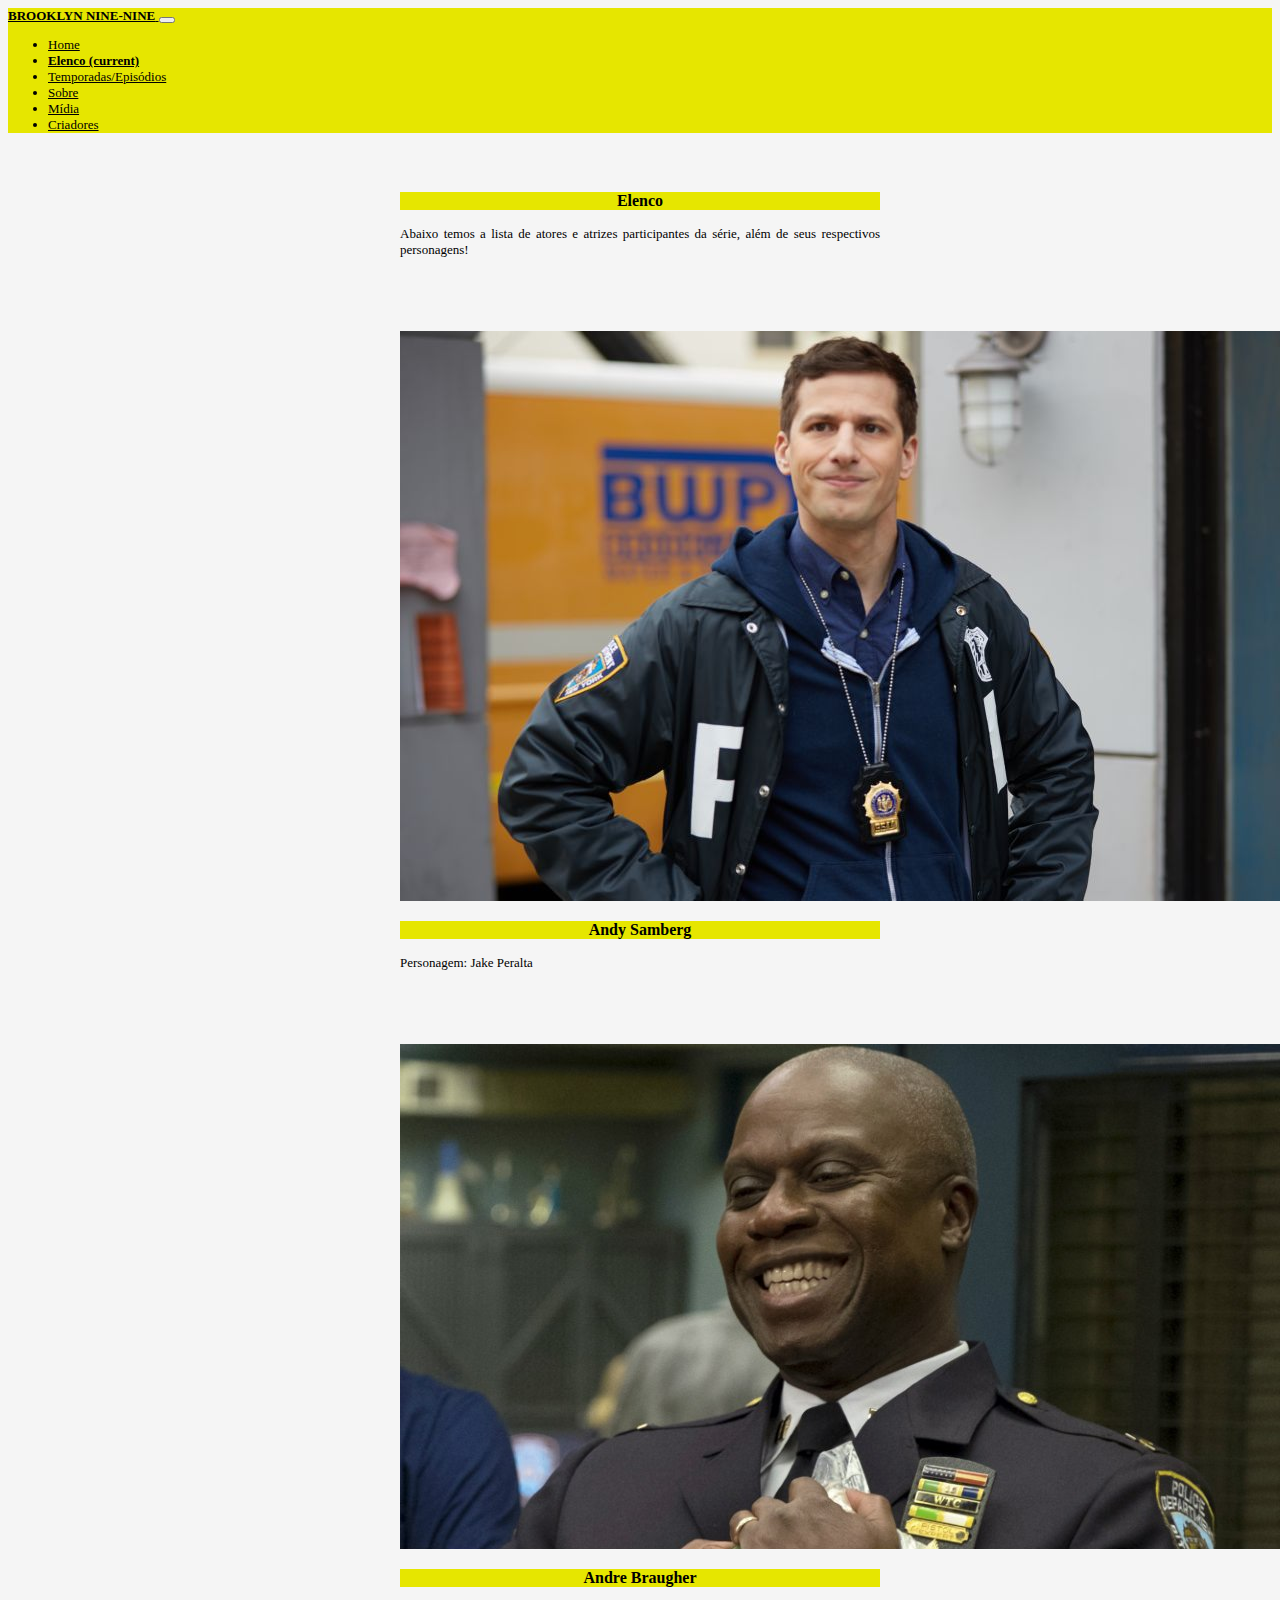
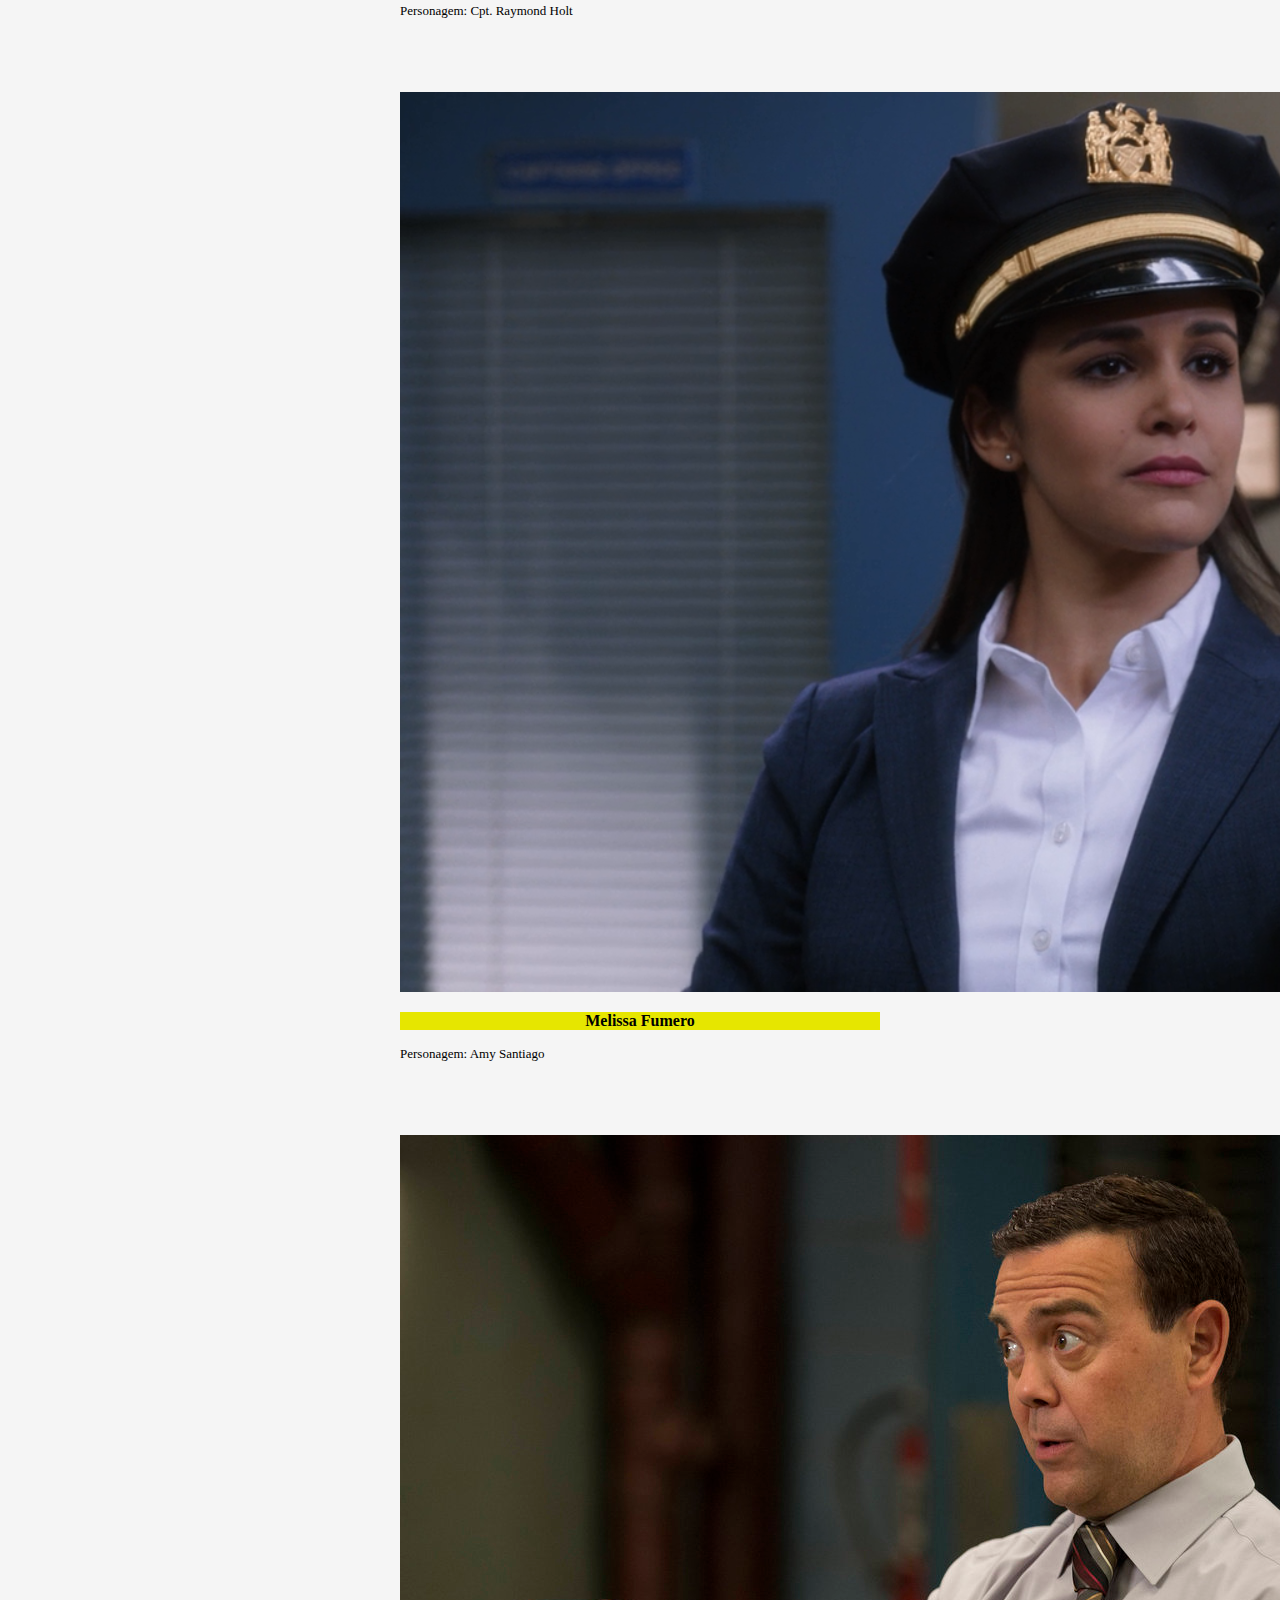
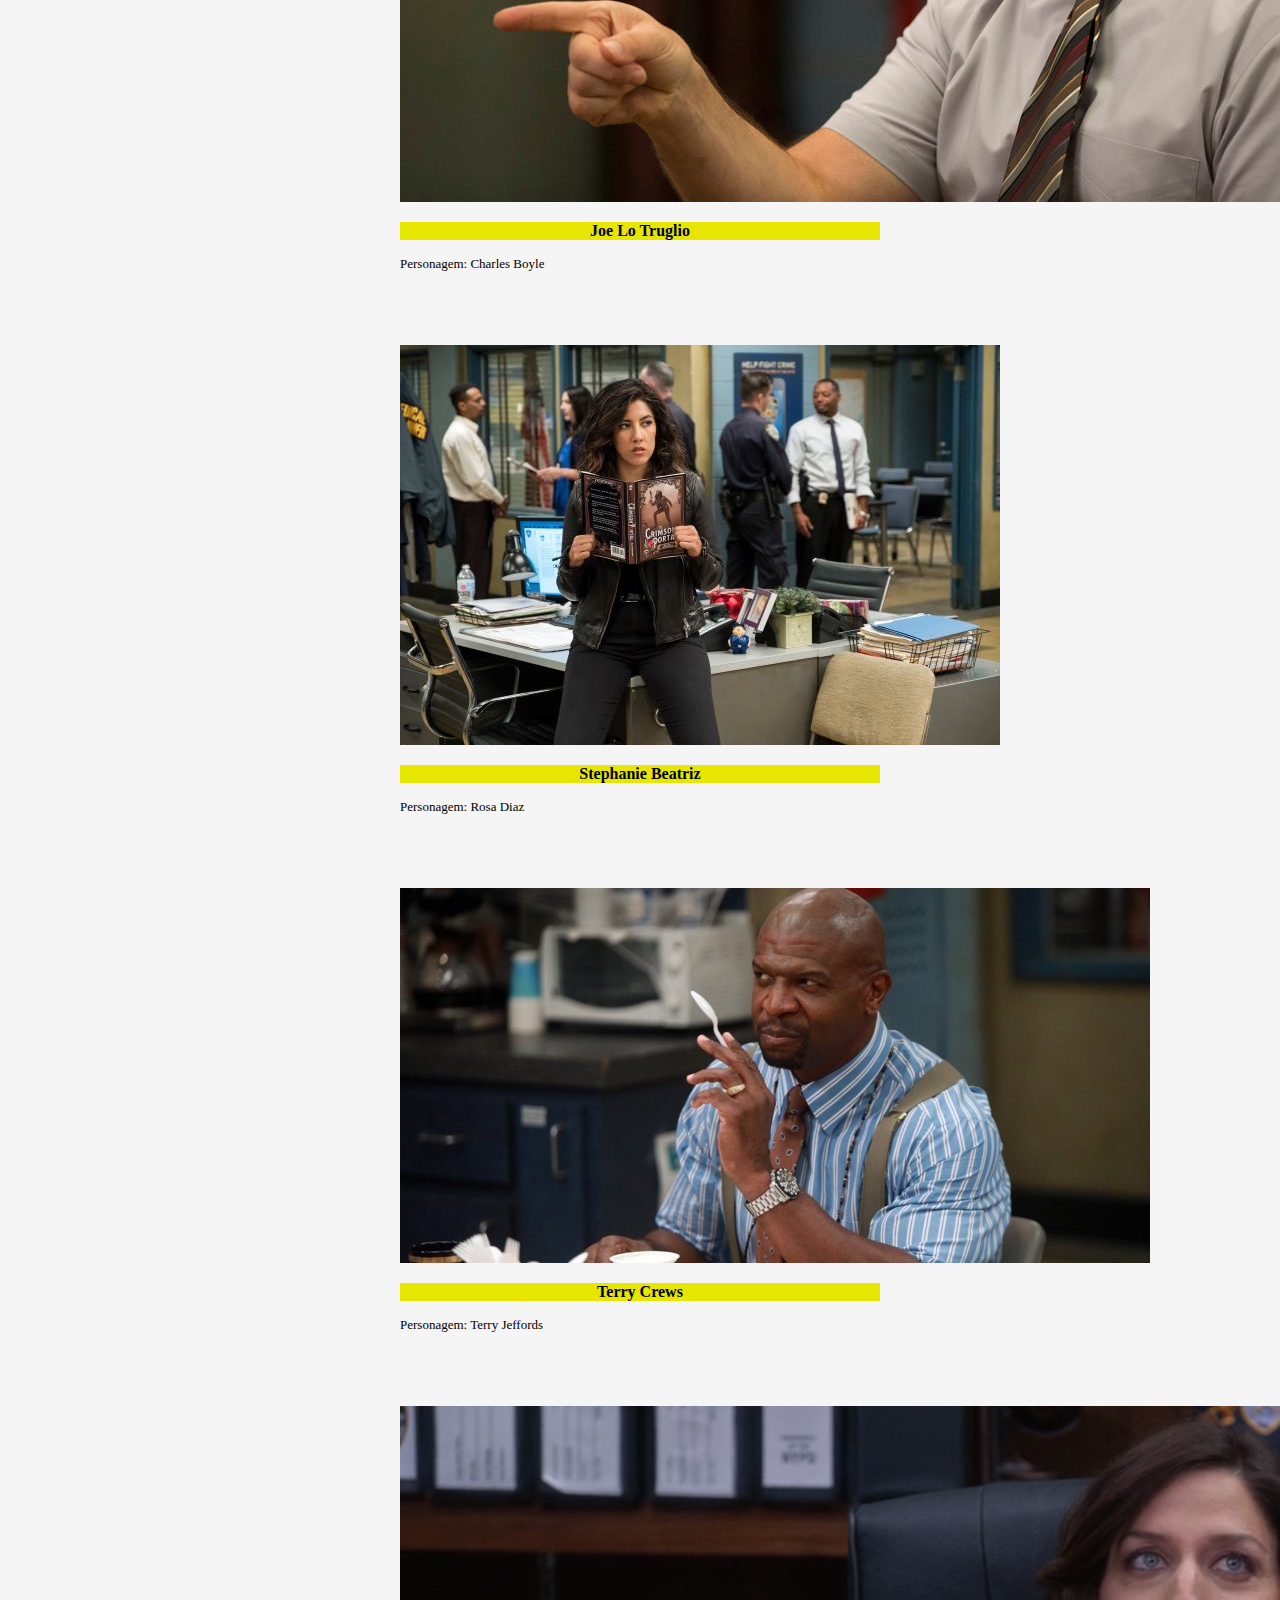
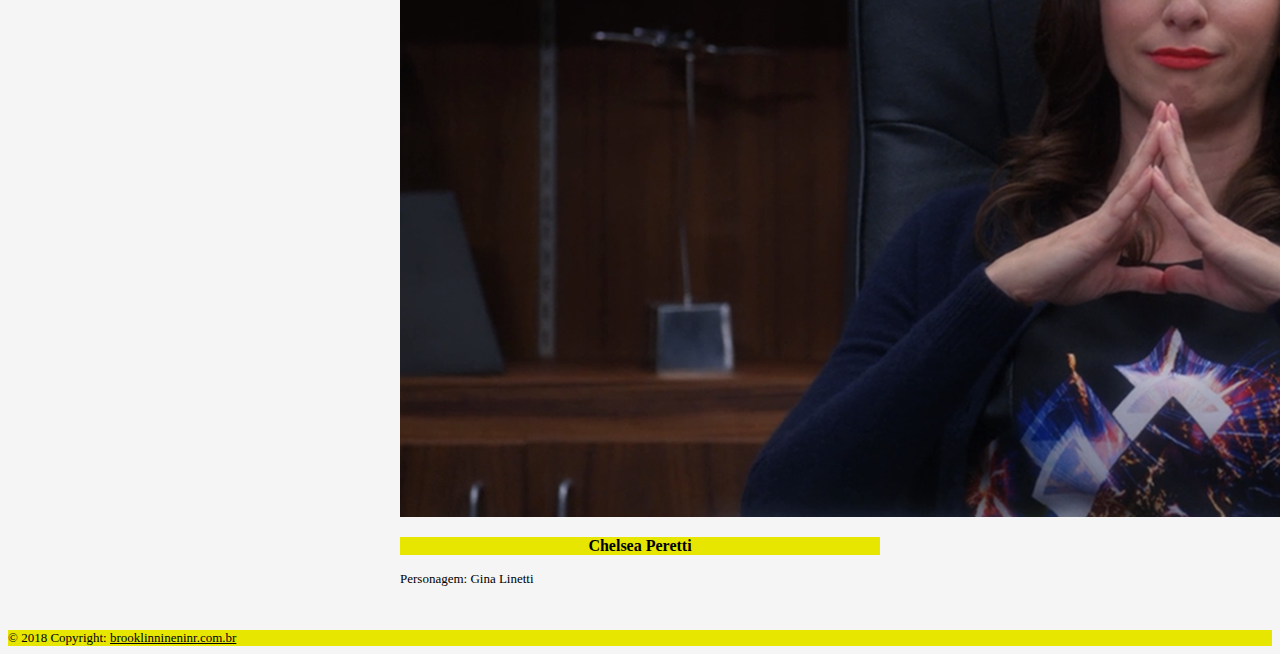
<file: pages/personagens.html>
<!DOCTYPE html>
<html lang="pt-br">
<head>
  <!--  Meta  -->
  <meta charset="UTF-8" />
  <title>BROOKLYN NINE-NINE</title>
  <!--  Styles  -->
  <link
    rel="stylesheet"
    href="https://stackpath.bootstrapcdn.com/bootstrap/4.1.3/css/bootstrap.min.css"
    integrity="sha384-MCw98/SFnGE8fJT3GXwEOngsV7Zt27NXFoaoApmYm81iuXoPkFOJwJ8ERdknLPMO"
    crossorigin="anonymous">
  <link rel="stylesheet" href="../styles/index.css">
</head>
<body>
  <header>
    <nav class="navbar navbar-expand-lg ">
      <a class="navbar-brand cblack" style="font-weight: 600;" href="../index.html">
        <strong>BROOKLYN NINE-NINE</strong>
      </a>
      <button class="navbar-toggler" type="button" data-toggle="collapse" data-target="#navbarNav" aria-controls="navbarNav" aria-e xpanded="false" aria-label="Toggle navigation">
        <span class="navbar-toggler-icon"></span>
      </button>
      <div class="collapse navbar-collapse" id="navbarNav">
        <ul class="navbar-nav">
          <li class="nav-item active">
            <a class="nav-link cblack" href="../index.html">Home</a>
          </li>
          <li class="nav-item">
            <a class="nav-link font-bold cblack" href="personagens.html">Elenco
              <span class="sr-only">(current)</span>
            </a>
          </li>
          <li class="nav-item">
            <a class="nav-link cblack" href="episodios.html">Temporadas/Episódios</a>
          </li>
          <li class="nav-item">
            <a class="nav-link cblack" href="sobre.html">Sobre</a>
          </li>
          <li class="nav-item">
            <a class="nav-link cblack" href="midia.html">Mídia</a>
          </li>
          <li class="nav-item">
            <a class="nav-link cblack" href="criadores.html">Criadores</a>
          </li>
        </ul>
      </div>
    </nav>
  </header>
  <div class="container-fluid">
    <article class="col-md-12">
      <div class="card"  style="width: 30rem;">
        <div class="card-body wow-title">
          <p class="card-text centerfocus">Elenco</p>
        </div>
        <div class="card-body justified">
          <p class="card-text">Abaixo temos a lista de atores e atrizes participantes da série, além de seus respectivos personagens!</p>
        </div>
      </div>
    </article>
  </div>

  <div class="container-fluid">
    <article class="col-md-12">
      <div class="card"  style="width: 30rem;">
        <img class="card-img-top" src="../img/andy_samberg.jpg" alt="Andy Samberg">
        <div class="card-body wow-title">
          <p class="card-text centerfocus">Andy Samberg</p>
        </div>
        <div class="card-body text-center">
          <p class="card-text">Personagem: Jake Peralta</p>
        </div>
      </div>
    </article>
  </div>

  <div class="container-fluid">
    <article class="col-md-12">
      <div class="card"  style="width: 30rem;">
        <img class="card-img-top" src="../img/Andre Braugher.jpg" alt="Andre Braugher">
        <div class="card-body wow-title">
          <p class="card-text centerfocus">Andre Braugher</p>
        </div>
        <div class="card-body text-center">
          <p class="card-text">Personagem: Cpt. Raymond Holt</p>
        </div>
      </div>
    </article>
  </div>

  <div class="container-fluid">
    <article class="col-md-12">
      <div class="card"  style="width: 30rem;">
        <img class="card-img-top" src="../img/Melissa Fumero.png" alt="Melissa Fumero">
        <div class="card-body wow-title">
          <p class="card-text centerfocus">Melissa Fumero</p>
        </div>
        <div class="card-body text-center">
          <p class="card-text">Personagem: Amy Santiago</p>
        </div>
      </div>
    </article>
  </div>

  <div class="container-fluid">
    <article class="col-md-12">
      <div class="card"  style="width: 30rem;">
        <img class="card-img-top" src="../img/Charles Boyle.jpg" alt="Joe Lo Truglio">
        <div class="card-body wow-title">
          <p class="card-text centerfocus">Joe Lo Truglio</p>
        </div>
        <div class="card-body text-center">
          <p class="card-text">Personagem: Charles Boyle</p>
        </div>
      </div>
    </article>
  </div>

  <div class="container-fluid">
    <article class="col-md-12">
      <div class="card"  style="width: 30rem;">
        <img class="card-img-top" src="../img/Stephanie Beatriz.jpg" alt="Stephanie Beatriz">
        <div class="card-body wow-title">
          <p class="card-text centerfocus">Stephanie Beatriz</p>
        </div>
        <div class="card-body text-center">
          <p class="card-text">Personagem: Rosa Diaz</p>
        </div>
      </div>
    </article>
  </div>

  <div class="container-fluid">
    <article class="col-md-12">
      <div class="card"  style="width: 30rem;">
        <img class="card-img-top" src="../img/Terry Crews.jpg" alt="Terry Crews">
        <div class="card-body wow-title">
          <p class="card-text centerfocus">Terry Crews</p>
        </div>
        <div class="card-body text-center">
          <p class="card-text">Personagem: Terry Jeffords</p>
        </div>
      </div>
    </article>
  </div>

  <div class="container-fluid">
    <article class="col-md-12">
      <div class="card"  style="width: 30rem;">
        <img class="card-img-top" src="../img/Chelsea Peretti.png" alt="Chelsea Peretti">
        <div class="card-body wow-title">
          <p class="card-text centerfocus">Chelsea Peretti</p>
        </div>
        <div class="card-body text-center">
          <p class="card-text">Personagem: Gina Linetti</p>
        </div>
      </div>
    </article>
  </div>

  <!-- Footer -->
  <footer class="page-footer font-small blue">
    <!-- Copyright -->
    <div class="footer-copyright text-center py-3 cblack">© 2018 Copyright:
      <a class="link-footer cblack" href="#"> brooklinnineninr.com.br</a>
    </div>
    <!-- Copyright -->
  </footer>

  <!-- Scripts -->
  <script src="https://code.jquery.com/jquery-3.3.1.slim.min.js" integrity="sha384-q8i/X+965DzO0rT7abK41JStQIAqVgRVzpbzo5smXKp4YfRvH+8abtTE1Pi6jizo" crossorigin="anonymous"></script>
  <script src="https://cdnjs.cloudflare.com/ajax/libs/popper.js/1.14.3/umd/popper.min.js" integrity="sha384-ZMP7rVo3mIykV+2+9J3UJ46jBk0WLaUAdn689aCwoqbBJiSnjAK/l8WvCWPIPm49" crossorigin="anonymous"></script>
  <script src="https://stackpath.bootstrapcdn.com/bootstrap/4.1.3/js/bootstrap.min.js" integrity="sha384-ChfqqxuZUCnJSK3+MXmPNIyE6ZbWh2IMqE241rYiqJxyMiZ6OW/JmZQ5stwEULTy" crossorigin="anonymous"></script>
  <script src="../scripts/index.js"></script>
</body>
</html>
</file>
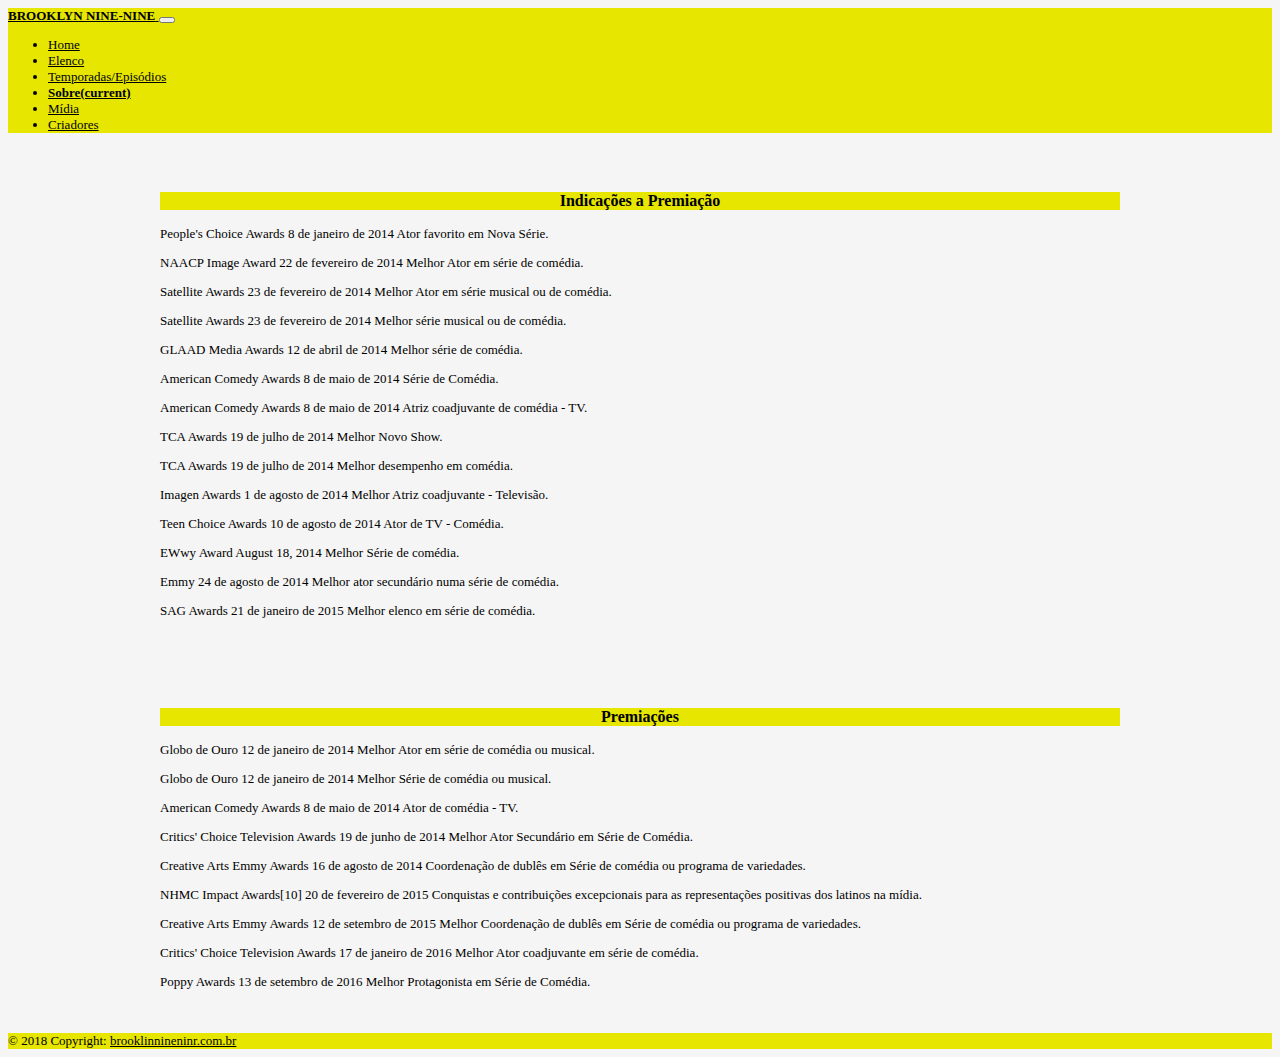
<file: pages/sobre.html>
<!DOCTYPE html>
<html lang="pt-br">
<head>
  <!--  Meta  -->
  <meta charset="UTF-8" />
  <title>BROOKLYN NINE-NINE</title>
  <!--  Styles  -->
  <link
    rel="stylesheet"
    href="https://stackpath.bootstrapcdn.com/bootstrap/4.1.3/css/bootstrap.min.css"
    integrity="sha384-MCw98/SFnGE8fJT3GXwEOngsV7Zt27NXFoaoApmYm81iuXoPkFOJwJ8ERdknLPMO"
    crossorigin="anonymous">
  <link rel="stylesheet" href="../styles/index.css">
</head>
<body>
  <header>
    <nav class="navbar navbar-expand-lg ">
      <a class="navbar-brand cblack" style="font-weight: 600;" href="../index.html">
          <strong>BROOKLYN NINE-NINE</strong>
      </a>
      <button class="navbar-toggler" type="button" data-toggle="collapse" data-target="#navbarNav" aria-controls="navbarNav" aria-e xpanded="false" aria-label="Toggle navigation">
        <span class="navbar-toggler-icon"></span>
      </button>
      <div class="collapse navbar-collapse" id="navbarNav">
        <ul class="navbar-nav">
          <li class="nav-item active">
            <a class="nav-link cblack" href="../index.html">Home</a>
          </li>
          <li class="nav-item">
            <a class="nav-link cblack" href="personagens.html">Elenco</a>
          </li>
          <li class="nav-item">
            <a class="nav-link cblack" href="episodios.html">Temporadas/Episódios</a>
          </li>
          <li class="nav-item">
            <a class="nav-link font-bold cblack" href="sobre.html">Sobre<span class="sr-only">(current)</span></a>
          </li>
          <li class="nav-item">
            <a class="nav-link cblack" href="midia.html">Mídia</a>
          </li>
          <li class="nav-item">
            <a class="nav-link cblack" href="criadores.html">Criadores</a>
          </li>
        </ul>
      </div>
    </nav>
  </header>
  <div class="container-fluid">
    <article class="col-md-12">
      <div class="card"  style="width: 60rem;">
        <div class="card-body wow-title">
          <p class="card-text centerfocus">Indicações a Premiação</p>
        </div>
        <div class="card-body justified">
          <p class="card-text">People's Choice Awards	8 de janeiro de 2014	Ator favorito em Nova Série.</p>
          <p class="card-text">NAACP Image Award	22 de fevereiro de 2014	Melhor Ator em série de comédia.</p>
          <p class="card-text">Satellite Awards	23 de fevereiro de 2014	Melhor Ator em série musical ou de comédia.</p>
          <p class="card-text">Satellite Awards	23 de fevereiro de 2014	Melhor série musical ou de comédia.</p>
          <p class="card-text">GLAAD Media Awards	12 de abril de 2014	Melhor série de comédia.</p>
          <p class="card-text">American Comedy Awards	8 de maio de 2014	Série de Comédia.</p>
          <p class="card-text">American Comedy Awards	8 de maio de 2014	Atriz coadjuvante de comédia - TV.</p>
          <p class="card-text">TCA Awards	19 de julho de 2014	Melhor Novo Show.</p>
          <p class="card-text">TCA Awards	19 de julho de 2014	Melhor desempenho em comédia.</p>
          <p class="card-text">Imagen Awards	1 de agosto de 2014	Melhor Atriz coadjuvante - Televisão.</p>
          <p class="card-text">Teen Choice Awards	10 de agosto de 2014	Ator de TV - Comédia.</p>
          <p class="card-text">EWwy Award	August 18, 2014	Melhor Série de comédia.</p>
          <p class="card-text">Emmy	24 de agosto de 2014	Melhor ator secundário numa série de comédia.</p>
          <p class="card-text">SAG Awards	21 de janeiro de 2015	Melhor elenco em série de comédia.</p>
        </div>
      </div>
    </article>
  </div>

  <div class="container-fluid">
    <article class="col-md-12">
      <div class="card"  style="width: 60rem;">
        <div class="card-body wow-title">
          <p class="card-text centerfocus">Premiações</p>
        </div>
        <div class="card-body justified">
          <p class="card-text">Globo de Ouro 12 de janeiro de 2014	Melhor Ator em série de comédia ou musical.</p>
          <p class="card-text">Globo de Ouro 12 de janeiro de 2014	Melhor Série de comédia ou musical.</p>
          <p class="card-text">American Comedy Awards	8 de maio de 2014	Ator de comédia - TV.</p>
          <p class="card-text">Critics' Choice Television Awards	19 de junho de 2014	Melhor Ator Secundário em Série de Comédia.</p>
          <p class="card-text">Creative Arts Emmy Awards	16 de agosto de 2014	Coordenação de dublês em Série de comédia ou programa de variedades.</p>
          <p class="card-text">NHMC Impact Awards[10]	20 de fevereiro de 2015	Conquistas e contribuições excepcionais para as representações positivas dos latinos na mídia.</p>
          <p class="card-text">Creative Arts Emmy Awards	12 de setembro de 2015	Melhor Coordenação de dublês em Série de comédia ou programa de variedades.</p>
          <p class="card-text">Critics' Choice Television Awards	17 de janeiro de 2016	Melhor Ator coadjuvante em série de comédia.</p>
          <p class="card-text">Poppy Awards	13 de setembro de 2016	Melhor Protagonista em Série de Comédia.</p>
        </div>
      </div>
    </article>
  </div>

  <!-- Footer -->
  <footer class="page-footer font-small blue">
    <!-- Copyright -->
    <div class="footer-copyright text-center py-3 cblack">© 2018 Copyright:
      <a class="link-footer cblack" href="#"> brooklinnineninr.com.br</a>
    </div>
    <!-- Copyright -->
  </footer>

  <!-- Scripts -->
  <script src="https://code.jquery.com/jquery-3.3.1.slim.min.js" integrity="sha384-q8i/X+965DzO0rT7abK41JStQIAqVgRVzpbzo5smXKp4YfRvH+8abtTE1Pi6jizo" crossorigin="anonymous"></script>
  <script src="https://cdnjs.cloudflare.com/ajax/libs/popper.js/1.14.3/umd/popper.min.js" integrity="sha384-ZMP7rVo3mIykV+2+9J3UJ46jBk0WLaUAdn689aCwoqbBJiSnjAK/l8WvCWPIPm49" crossorigin="anonymous"></script>
  <script src="https://stackpath.bootstrapcdn.com/bootstrap/4.1.3/js/bootstrap.min.js" integrity="sha384-ChfqqxuZUCnJSK3+MXmPNIyE6ZbWh2IMqE241rYiqJxyMiZ6OW/JmZQ5stwEULTy" crossorigin="anonymous"></script>
  <script src="../scripts/index.js"></script>
</body>
</html>
</file>
<file: styles/index.css>
body {
  background: #f5f5f5;
  font-size: 13px;
}

header,footer{
  background-color: #e6e600;
}

a.navbar-brand, a.nav-link, .footer-copyright, .link-footer {
  color: #fff;
}

.container-fluid{
  padding-top: 30px;
  padding-bottom: 30px;
}

#postTwo, #postThree{
  padding-top: 40px;
}

.card{
  margin: auto;
}

iframe{
  margin: auto;
}

#form textarea, #form input{
  margin: auto;
  margin-top: 30px;
}

#postPage .btn{
  margin: 30px 0;
}

#postPage h1{
  color: #666;
  letter-spacing: 1.5px;
}

#postPage{
  height: calc(100vh - 112px);
}

.line-post{
    padding-top: 20px;
    width: 35%;
    margin-right: auto;
    margin-left: auto;
}

.divPost {
  background-color: #fff;
  padding: 10px;
  border:1px solid #ccc;
  word-break: break-all;
}

.stilaoDaPorra {
  text-align: right;
  font-size: 9.8px;
  font-weight: bold;
}

.justified {
  text-align: justify;
  text-justify: inter-word;
}

.centerfocus {
  text-align: center;
  font-weight: bold;
  font-size: 16px;
}

.wow-title {
  background-color: #e6e600;
}

.wow-title-mod-2 {
  background-color: black;
}

.cblack {
  color: black !important;
}

.font-bold {
  font-weight: bold;
}

.title-mod-2 {
  color: #e6e600;
}
</file>
